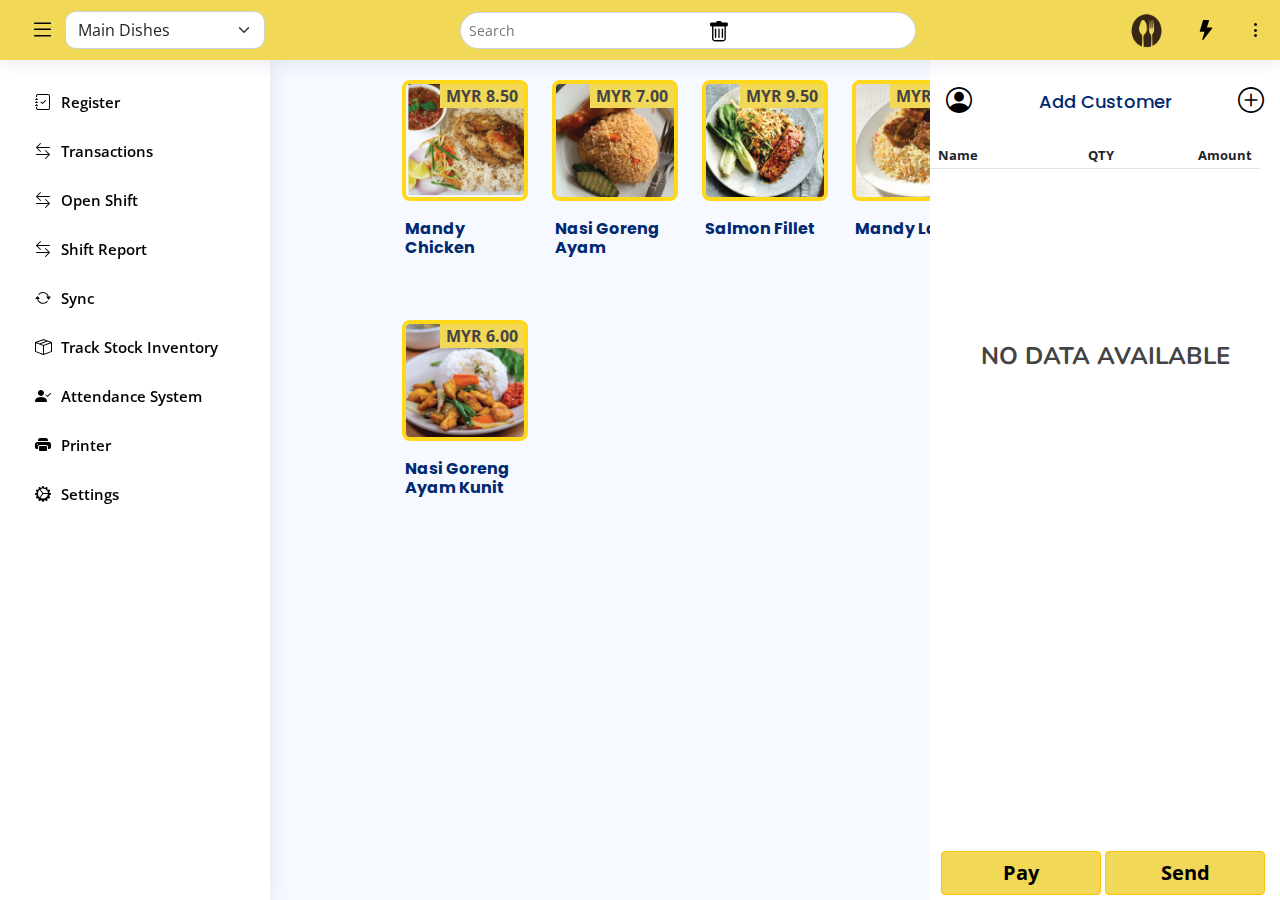
<file: index.html>
<!DOCTYPE html>
<html lang="en">
  <head>
    <meta charset="utf-8">
    <meta content="width=device-width, initial-scale=1.0" name="viewport">
    <title>BIG POS</title>
    <meta content="" name="description">
    <meta content="" name="keywords">
    <!-- Favicons -->
    <!-- <link href="https://bigpos.com/wp-content/uploads/2021/08/bigpos-logo-60x60-1.png" rel="icon"> -->
    <link rel="stylesheet" href="https://cdnjs.cloudflare.com/ajax/libs/font-awesome/4.7.0/css/font-awesome.min.css">
    <!-- Google Fonts -->
    <link href="https://fonts.gstatic.com" rel="preconnect">
    <link href="https://fonts.googleapis.com/css?family=Open+Sans:300,300i,400,400i,600,600i,700,700i|Nunito:300,300i,400,400i,600,600i,700,700i|Poppins:300,300i,400,400i,500,500i,600,600i,700,700i" rel="stylesheet">
    <!-- Vendor CSS Files -->
    <link href="assets/vendor/bootstrap/css/bootstrap.min.css" rel="stylesheet">
    <link href="assets/vendor/bootstrap-icons/bootstrap-icons.css" rel="stylesheet">
    <script src="https://code.jquery.com/jquery-3.5.1.js"></script>
    <!--   <link href="assets/vendor/quill/quill.snow.css" rel="stylesheet"><link href="assets/vendor/quill/quill.bubble.css" rel="stylesheet"><link href="assets/vendor/remixicon/remixicon.css" rel="stylesheet"><link href="assets/vendor/simple-datatables/style.css" rel="stylesheet"> -->
    <!-- Template Main CSS File -->
    <link href="assets/css/style.css" rel="stylesheet">
    <!-- =======================================================
  * Template Name: NiceAdmin - v2.2.2
  * Template URL: https://bootstrapmade.com/nice-admin-bootstrap-admin-html-template/
  * Author: BootstrapMade.com
  * License: https://bootstrapmade.com/license/
  ======================================================== -->
  </head>
  <body>
    <div class="tablet">
      <!-- ======= Header ======= -->
      <header id="header" class="header fixed-top d-flex align-items-center">
        <div class="d-flex align-items-center justify-content-between">
          <!--  <a href="index.html" class="logo d-flex align-items-center"><img src="assets/img/logo.png" alt=""><span class="d-none d-lg-block">NiceAdmin</span></a> -->
          <i onclick="MenubtnClicked()" style="font-weight: bolder;font-size: 25px" class="bi bi-list toggle-sidebar-btn"></i>
        </div>
        <!-- End Logo -->
        <select id="categoryList" onload="console.log('Loaded!')" style="margin-left:10px;border-radius:11px; width:200px!important;" class="form-select" id="floatingSelect" aria-label="Floating label select example">
          <option value="0">Select Category</option>
          <option selected="" value="1">Main Dishes</option>
          <option value="2">Side Dishes</option>
          <option value="3">Hot Drinks</option>
          <option value="4">Cold Drinks</option>
          <option value="5">Desserts</option>
        </select>
        <!--  <button onclick="playVid()" type="button" class="btn-primary">Play Video</button> -->
        <div id="myModal7" class="modal7">
          <div style="text-align: center;">
            <video id="myVideo" width="100%" height="100%" class="modal-content7">
              <source src="assets/vdo/animation.MP4" type="video/mp4">
              <!-- Your browser does not support HTML5 video. -->
            </video>
          </div>
        </div>
        <div style="right: 344px;left: 440px;position: fixed; top:-12px;" class="mt-4 search-bar">
          <form class="search-form" method="POST" action="#">
            <input type="text" autocomplete="off" name="query" placeholder="Search" title="Enter search keyword">
            <button type="submit" title="Search"></button>
          </form>
        </div>
        <!-- <i class="bi bi-search"></i> -->
        <!-- End Search Bar -->
        <a id="btnDeleteClicked">
          <i style="left: 708px;top: 15px;position: absolute;color: black;font-weight: bolder;font-size: 22px" class="bi bi-trash"></i>
          <!-- <i class="bi bi-bell"></i><span class="badge bg-primary badge-number">4</span> -->
        </a>
        <!-- End Notification Icon -->
        <nav class="header-nav ms-auto">
          <ul class="d-flex align-items-center">
            <li class="nav-item d-block d-lg-none">
              <a class="nav-link nav-icon search-bar-toggle " href="#">
                <i class="bi bi-search"></i>
              </a>
            </li>
            <!-- End Search Icon-->
            <li class="nav-item dropdown">
              <a class="nav-link nav-icon">
                <!--    <i onclick="show(this)" class="fa fa-thumbs-up"></i> -->
                <img onclick="show()" id="toggleImage" width="35px" height="40px" src="assets/img/dineIn.png">
                <!--  <span class="badge bg-primary badge-number">4</span> -->
              </a>
              <!-- End Notification Icon -->
            </li>
            <!-- End Notification Nav -->
            <li class="nav-item dropdown">
              <a class="nav-link nav-icon">
                <!--  <i class="bi bi-chat-left-text"></i><span class="badge bg-success badge-number">3</span> -->
                <i class="bi bi-lightning-fill"></i>
              </a>
              <!-- End Messages Icon -->
            </li>
            <!-- End Messages Nav -->
            <li class="nav-item dropdown pe-3">
              <a class="nav-link nav-profile d-flex align-items-center pe-0" href="#" data-bs-toggle="dropdown">
                <!--   <img src="assets/img/profile-img.jpg" alt="Profile" class="rounded-circle"><span class="d-none d-md-block dropdown-toggle ps-2">K. Anderson</span> -->
                <i class="bi bi-three-dots-vertical"></i>
              </a>
              <!-- End Profile Iamge Icon -->
              <ul class="dropdown-menu dropdown-menu-end dropdown-menu-arrow profile">
                <li>
                  <hr class="dropdown-divider">
                </li>
                <li>
                  <a id="btnSplitClicked" class="dropdown-item d-flex align-items-center" href="#">
                    <i class="bi bi-shuffle"></i>
                    <span>Split Order</span>
                  </a>
                </li>
                <li>
                  <hr class="dropdown-divider">
                </li>
                <li>
                  <a class="dropdown-item d-flex align-items-center" href="#">
                    <i class="bi bi-record-circle-fill"></i>
                    <span>Open table</span>
                  </a>
                </li>
              </ul>
              <!-- End Profile Dropdown Items -->
            </li>
            <!-- End Profile Nav -->
          </ul>
        </nav>
        <!-- End Icons Navigation -->
      </header>
      <!-- End Header -->
      <!-- ======= Sidebar ======= -->
      <aside id="sidebar" class="sidebar">
        <ul class="sidebar-nav" data-bs-toggle="collapse" id="sidebar-nav">
          <li class="nav-item">
            <a class="nav-link" href="#">
              <i class="bi bi-journal-check"></i>
              <span>Register</span>
            </a>
          </li>
          <li class="nav-item">
            <a id="TransactionClicked" href="#" class="nav-link ">
              <i class="bi bi-arrow-left-right"></i>
              <span>Transactions</span>
            </a>
          </li>
          <li class="nav-item">
            <!-- <a onclick="OpenCloseShift()" class="nav-link" href="#"> -->
            <a class="nav-link" href="#">
              <i class="bi bi-arrow-left-right"></i>
              <span id="OpenCloseShiftID">Open Shift</span>
            </a>
          </li>
          <li class="nav-item">
            <a class="nav-link " href="#">
              <i class="bi bi-arrow-left-right"></i>
              <span>Shift Report</span>
            </a>
          </li>
          <li class="nav-item">
            <a class="nav-link " href="#">
              <i class="bi bi-arrow-repeat"></i>
              <span>Sync</span>
            </a>
          </li>
          <li class="nav-item">
            <a class="nav-link " href="#">
              <i class="bi bi-box-seam"></i>
              <span>Track Stock Inventory</span>
            </a>
          </li>
          <li class="nav-item">
            <a class="nav-link " href="#">
              <i class="bi bi-person-check-fill"></i>
              <span>Attendance System</span>
            </a>
          </li>
          <li class="nav-item">
            <a class="nav-link " href="#">
              <i class="bi bi-printer-fill"></i>
              <span>Printer</span>
            </a>
          </li>
          <li class="nav-item">
            <a class="nav-link " href="#">
              <i class="bi bi-gear-wide-connected"></i>
              <span>Settings</span>
            </a>
          </li>
        </ul>
      </aside>
      <!-- End Sidebar-->
      <main id="main" class="main">
        <section class="section dashboard">
          <div class="row">
            <div id="myModal4" class="modal4">
              <div class="modal-content4">
                <div style="float: left;width:32%;padding: 12px;">
                  <i style="font-size: 20px" class="CloseTransaction bi bi-caret-left-fill mb-4 mt-4"></i>
                  <h4 style="text-align: center;" class="mt-4 ml-2">Transactions</h4>
                  <img width="100%" src="assets/img/TransactionsList.png">
                  <div style="padding: 0px" class="list-group">
                    <h5 class="mt-2">Friday,Apr 02</h5>
                    <a href="#" class="list-group-item list-group-item-action active" aria-current="true">
                      <div class="d-flex justify-content-between">
                        <h5 class="">10:28 AM</h5>
                        <medium>
                          <h3>13:95</h3>
                        </medium>
                      </div>
                      <p style="margin-top: -13px">INVOICE: 0000000021 </p>
                    </a>
                    <a href="#" class="list-group-item list-group-item-action" aria-current="true">
                      <div class="d-flex justify-content-between">
                        <h5 class="">11:28 AM</h5>
                        <p style="font-size:14px;font-weight: bold; background: red;padding: 0px 8px 0px 8px;border-radius: 20px;">Cancelled</p>
                        <medium>
                          <h3>15.50</h3>
                        </medium>
                      </div>
                      <p style="margin-top: -13px">INVOICE: 0000000022 </p>
                    </a>
                    <a href="#" class="list-group-item list-group-item-action" aria-current="true">
                      <div class="d-flex justify-content-between">
                        <h5 class="">12:22 AM</h5>
                        <p style="font-size:14px;font-weight: bold; background: red;padding: 0px 8px 0px 8px;border-radius: 20px;">Refunded</p>
                        <medium>
                          <h3>10.95</h3>
                        </medium>
                      </div>
                      <p style="margin-top: -13px">INVOICE: 0000000023 </p>
                    </a>
                    <a href="#" class="list-group-item list-group-item-action" aria-current="true">
                      <div class="d-flex justify-content-between">
                        <h5 class="">13:28 AM</h5>
                        <medium>
                          <h3>23.35</h3>
                        </medium>
                      </div>
                      <p style="margin-top: -13px">INVOICE: 0000000024 </p>
                    </a>
                    <a href="#" class="list-group-item list-group-item-action" aria-current="true">
                      <div class="d-flex justify-content-between">
                        <h5 class="">14:15 AM</h5>
                        <p style="font-size:14px;font-weight: bold; background: red;padding: 0px 8px 0px 8px;border-radius: 20px;">Refunded</p>
                        <medium>
                          <h3>43.55</h3>
                        </medium>
                      </div>
                      <p style="margin-top: -13px">INVOICE: 0000000025 </p>
                    </a>
                  </div>
                  
                </div>
                <div style="float: right;width:68%;padding: 12px;">
                  <i id="reciept" style="cursor: pointer; float: right;background: #f2d857; font-size: 25px;padding: 0px 5px 0px 5px;border-radius: 9px;" class="bi bi-receipt mb-4 mt-4"></i>
                  <h4 style="text-align: center;" class="mt-4 ml-2">Friday,Apr 01 10:28AM</h4>
                  <hr>
                  <h4 style="text-align: center;" class="mt-4 ml-2">13:95</h4>
                  <div style="text-align: center; color: gray">
                    <h5 style="margin-top: -13px">0000000021 - Processed by Janice-Lam </h5>
                    <h5 style="margin-top: -13px">Processed from BIGPOS-T34 </h5>
                  </div>
                  <div style="background-color: #dddede;text-align: center;">
                    <h4>Walk in Customer</h4>
                  </div>
                  <div style="height:300px;" class="card-body">
                    <!-- List group With Checkboxes and radios -->
                    <ul class="list-group">
                      <li class="list-group-item">
                        <div style="display: flex;justify-content: space-between;align-items: center;">
                          <!--  <input class="form-check-input me-1" type="checkbox" value="" aria-label="..."> -->
                          <img width="10%" height="4%" src="assets/img/j2.png">
                          <p>1</p>
                          <p>Full Cream Milk (2L)</p>
                          <p>13.95</p>
                          <p>13.95</p>
                        </div>
                      </li>
                    </ul>
                    <!-- End List Checkboxes and radios -->
                  </div>
                  <div style="z-index: 8; bottom: 80px;right: 50px; display: block; position: absolute; max-height: 100px; width: 310px;">
                    <table style="width: 100%; max-height: 5px" class="table">
                      <thead>
                        <tr>
                          <th scope="col-md-4">SUBTOTAL</th>
                          <th style="text-align:right">13.95</th>
                        </tr>
                        <tr>
                          <th scope="col-md-4">TAX</th>
                          <th style="text-align: right" scope="col">0.00</th>
                        </tr>
                        <!--                    <tr><th scope="col-md-4">SERVICE CHARGE</th><th id="seriveChargeAmount" style="text-align:right" scope="col"></th></tr><tr><th scope="col-md-4">TAKE AWAY</th><th id="takeAwayAmount"style="text-align:right" scope="col"></th></tr> -->
                        <tr>
                          <th scope="col-md-4">GRAND TOTAL</th>
                          <th style="text-align:right" scope="col">13.95</th>
                        </tr>
                        <!--                   <tr><td>Peter</td><td>Griffin</td></tr> -->
                      </thead>
                    </table>
                  </div>
                  <div style="bottom: 10">
                    <button style="float:left;width: 45%" type="button" class="btn btn-outline-primary">Refund</button>
                    <button style="float:right;width: 45%" type="button" class="btn btn-outline-primary">Cancel Transaction</button>
                  </div>
                  <div class="card-body">
                    <div id="myModal5" class="modal5 modal-small">
                      <div class="modal-content5">
                        <img class="closeReceipt" width="40%" src="assets/img/TransactionReceipt.png">
                      </div>
                    </div>
                  </div>
                </div>
              </div>
            </div>
            <div id="myModal3" class="modal3">
              <div class="modal-content3">
                <div style="display: flex;justify-content:space-between;padding: 15px;font-weight: bold; background: #F2D857">
                  <h4 style="cursor: pointer;" class="close3">Close</h4>
                  <h4>Walk-in Customer <span>
                      <i style="padding:10px;color:white;font-size: 26px;font-weight: bolder;" class="bi bi-plus-circle"></i>
                    </span>
                  </h4>
                  <h4 class="SplitPayScreen" style="cursor: pointer">Pay</h4>
                </div>
                <div style="height:320px;overflow-y: scroll;" class="card-body">
                  <!-- List group With Checkboxes and radios -->
                  <ul id="selectedTable" class="list-group">
                    <!--  <li class="list-group-item"><div style="display: flex;justify-content: space-between;align-items: center;"><input class="form-check-input me-1" type="checkbox" value="" aria-label="..."><p>1</p><img width="10%" height="8%" src="assets/img/j1.png"><p>1</p><p>20.00</p><p>20.00</p></div></li> -->
                  </ul>
                  <!-- End List Checkboxes and radios -->
                </div>
                <div style="clear: both"></div>
                <div id="SplitCalculationDIV" style="right: -593px; bottom: -41px; display: block; position: relative; max-height: 150px; width: 310px;">
                  <table id="SplitCalculationTable" style="width: 100%; max-height: 10px" class="table">
                    <thead>
                      <tr>
                        <th scope="col-md-4">SUBTOTAL</th>
                        <th style="text-align:right" id="SplitsubtotalAmount">0.00</th>
                      </tr>
                      <tr>
                        <th scope="col-md-4">TAX</th>
                        <th style="text-align: right" id="SplitgstAmount" scope="col">0.00</th>
                      </tr>
                      <!--                    <tr><th scope="col-md-4">SERVICE CHARGE</th><th id="seriveChargeAmount" style="text-align:right" scope="col"></th></tr><tr><th scope="col-md-4">TAKE AWAY</th><th id="takeAwayAmount"style="text-align:right" scope="col"></th></tr> -->
                      <tr>
                        <th scope="col-md-4">GRAND TOTAL</th>
                        <th id="SplitgrandTotalAmount" style="text-align:right" scope="col">0.00</th>
                      </tr>
                      <!--                   <tr><td>Peter</td><td>Griffin</td></tr> -->
                    </thead>
                  </table>
                </div>
              </div>
            </div>
            <div id="myModal2" style="background-color: white" class="modal2">
              <div class="modal-content2">
                <div style="float: left;height: 100%; border-right: 1px solid #676d79;padding: 12px;">
                  <i style="font-size: 20px" class="close2 bi bi-caret-left-fill mb-4"></i>
                  <!-- <div id="PasteDiv2" style="margin-top: 35px;width: 320px" class="parent card-body"></div> -->
                  <table id="TransactionTablePayScreen" class="table" style="width:100%; height: 60%; overflow-y: scroll; display: block;">
                    <thead>
                      <tr>
                        <th style="width: 150px" scope="col">Name</th>
                        <th style="width: 110px" scope="col">QTY</th>
                        <th style="text-align:right" scope="col">Amount</th>
                      </tr>
                    </thead>
                    <tbody></tbody>
                  </table>
                  <!-- <div id="PasteDiv3" style="height: 200px;width: 320px; position: relative; margin-top: -10px;display: block;overflow-y:scroll;"></div><div id="PasteCalculationDiv" style="display:block; bottom: 75px;position: absolute;max-height:150px;width: 300px"></div> -->
                  <div id="CalculationDIVPayScreen" style="display:block;bottom: 75px;position: absolute;max-height:150px;width: 310px">
                    <table id="CalculationTablePayScreen" style="width: 100%; max-height: 10px" class="table">
                      <thead>
                        <tr>
                          <th scope="col-md-4">SUBTOTAL</th>
                          <th style="text-align:right" id="subtotalAmountPayScreen">0.00</th>
                        </tr>
                        <!--   <tr><th scope="col-md-4"><a style="font-weight: BOLD;color: #F2D857">DISCOUNT</a></th><th id="discountAmountPayScreen" style="text-align:right" scope="col">0.00</th></tr> -->
                        <tr>
                          <th scope="col-md-4">TAX</th>
                          <th style="text-align: right" id="gstAmountPayScreen" scope="col">0.00</th>
                        </tr>
                        <!--                    <tr><th scope="col-md-4">SERVICE CHARGE</th><th id="seriveChargeAmount" style="text-align:right" scope="col"></th></tr><tr><th scope="col-md-4">TAKE AWAY</th><th id="takeAwayAmount"style="text-align:right" scope="col"></th></tr> -->
                        <tr>
                          <th scope="col-md-4">GRAND TOTAL</th>
                          <th id="grandTotalAmountPayScreen" style="text-align:right" scope="col">0.00</th>
                        </tr>
                        <!--                   <tr><td>Peter</td><td>Griffin</td></tr> -->
                      </thead>
                    </table>
                  </div>
                </div>
                <div id="PayRightSidePanel2" style="display: none; align-items: center;">
                  <div style="width:600px; float:left;margin-top: 40px;margin-left: 40px;">
                    <div style="align-items: center;text-align: center;">
                      <img style="text-align: center;margin: auto;" width="40%" height="40%" src="assets/img/PaidIcon.png">
                      <h1>Total Paid <span id="paidAmount">0.00</span>
                      </h1>
                      <img width="80%" height="40%" src="assets/img/contact.png">
                    </div>
                    <button onclick="newOrderBtnClicked()" style="width: 100%; background-color: #F2D857;font-weight: bolder;font-size: 20px;border: none;color: white;border-radius: 8px;height: 45px;">New Order</button>
                  </div>
                </div>
                <div id="PayRightSidePanel1">
                  <div style="width:600px; float:left;margin-top: 65px;margin-left: 40px;">
                    <h1 id="TotalAmountToPay" style="text-align: center;">0.00</h1>
                    <div style="width: 600px" class="parent">
                      <i style="font-size: 35px;margin-right:10px" class="bi bi-wallet"></i>
                      <input id="CashInput" width="100%" style="width: 100%;text-align: right;" class="mr-4"></input>
                      <button onclick="exactBtnClicked()" style="margin-left:15px; width: 151px; background-color: #F2D857;font-weight: bolder;font-size: 20px;border: none;color: white;border-radius: 8px;height: 45px;">Exact</button>
                    </div>
                    <div class="parent">
                      <button class="btn-outline">15</button>
                      <button class="btn-outline">20</button>
                      <button class="btn-outline">30</button>
                    </div>
                  </div>
                  <br>
                  <div style="margin-top: 49px;/* margin-left: 20px; */ width: 650px; float:left">
                    <ul class="list-group">
                      <li style="font-size: 22px;font-size: bolder" class="list-group-item">
                        <i class="bi bi-credit-card-2-back"></i>
                        </i> Credit Card
                      </li>
                      <li style="font-size: 22px;font-size: bolder" class="list-group-item">
                        <i class="bi bi-credit-card-2-back"></i>
                        </i> Debit Card
                      </li>
                      <li style="font-size: 22px;font-size: bolder" class="list-group-item">
                        <i class="bi bi-credit-card-2-front-fill"></i>
                        </i> Mobile E-Wallet
                      </li>
                      <li style="font-size: 22px;font-size: bolder" class="list-group-item">
                        <i class="bi bi-wallet2"></i> Customer E-Wallet
                      </li>
                    </ul>
                    <!-- End List group With Icons -->
                  </div>
                </div>
              </div>
            </div>
          </div>
          <!-- The Modal -->
          <div id="myModal" class="modal rounded">
            <!-- Modal content -->
            <div class="modal-content">
              <!-- <p style="visibility: hidden;" class="close">&times;</p> -->
              <span class="close" style=" color:black; font-weight:bolder; padding: 10px; background-color: #F2D857;text-align: center;">Full Bill Discount</span>
              <div style=" padding: 0px; margin-top: -3px; flex-direction: row; align-content: center;text-align: center;">
                <img style="max-width: 123px;height: 86px" src="assets/img/DiscountImg.png" alt="...">
                <input required minlength="2" maxlength="2" id="discountInput" placeholder="0%" style="margin-top: 2px; font-size: 20px; font-weight: bolder;height: 86px; max-width: 150px;border:none;text-align: center; height: 80px;background-color: #EEEDEE" type="number">
                <img style="max-width: 123px;height: 86px" src="assets/img/DiscountImgPer.png" alt="...">
              </div>
              <input style="height: 320px; margin-top: -6px; border:none;width: 100%; background: white; text-align: left;left:0px; " placeholder="Add note" width:100%></input>
              <button onclick="SaveButtonClicked()" style="margin: auto; text-align: center; align-items: center; min-width: -204px;background-color: #F2D857;font-weight: bolder;font-size: 20px;width: 40%;border-radius: 22px;" class="btn btn-warning mb-4 mt-2">SAVE</button>
            </div>
          </div>
          <div class="sidebartable">
            <!--  <a href="javascript:void(0)" style="visibility: hidden;" id="closebtnVSBLTY" class="closebtn" onclick="closeNav()">×</a> -->
            <div id="myModal8" class="modal8">
          
           <img width="100px" height="100px" src="assets/img/instruction.gif">
          
        </div>
            <ul id="TableItem" style="position: relative;z-index:1; margin-top: 15px;margin-left: 12px;" class="nav sidebar-nav " id="sidebar-nav"></ul>
            <!-- <button id="openbtnVSBLTY" class="openbuttn" onclick="openNav()"><i style="font-size: 20px" class="bi bi-caret-right-fill"></i></button>  -->
          </div>
          <!-- Left side columns -->
          <div id="div1" style="height: auto; position: relative;z-index: 0; max-width: 650px;margin-left: 60px;" class="row">
            <!--  <div id="test1" onclick="Item1Clicked()" style="max-width: 150px"><div class="card info-card revenue-card"><div class="card-body"><img id ="drink1ImgSourcePath" src="assets/img/j1.png" class="card-img-top" alt="..."><h5 id="drink1price" class="top-right">MYR 7</h5><h5 id="drink1name"class="img-title">Pomegranate Juice</h5></div></div></div> -->
          </div>
          <!-- End Left side columns -->
          <!-- Right side columns -->
          <div style="max-width: 350px;min-height:515px;top:10px; bottom: 0px; background:white;  position: fixed; float:right;right: 0;">
            <!-- Recent Activity -->
            <div id="CopyDiv2" class="p-3 parent" style="margin-top: 55px">
              <span class="child">
                <i style="font-size: 26px;font-weight: bolder;" class="text-black bi bi-person-circle"></i>
              </span>
              <h4 style="margin-top: -10px;" class="child card-title">Add Customer</h4>
              <a class="child icon" href="#">
                <i style="font-size: 26px;font-weight: bolder;" class="text-black bi bi-plus-circle"></i>
              </a>
            </div>
            <div id="CopyDiv3" style="height: 200px; min-width: 350px; position: relative; margin-top: -10px;display: block;overflow-y:scroll;">
              <table id="TransactionTable" class="table" style="width:100%; display: block;">
                <thead>
                  <tr id="TransactionTR" style="background: white">
                    <th style="width: 150px" scope="col">Name</th>
                    <th style="width: 110px" scope="col">QTY</th>
                    <th style="text-align:right" scope="col">Amount</th>
                  </tr>
                </thead>
                <tbody></tbody>
              </table>
            </div>
            <div id="NoDataToShow" style="text-align:center; display: block;overflow-y:scroll;">
              <h4>NO DATA AVAILABLE</h4>
            </div>
            <div id="CalculationDIV" style="display:block; visibility: hidden; bottom: 75px;position: absolute;max-height:150px;width: 310px">
              <table id="CalculationTable" style="width: 100%; max-height: 10px" class="table">
                <thead>
                  <tr>
                    <th scope="col-md-4">SUBTOTAL</th>
                    <th style="text-align:right" id="subtotalAmount">0.00</th>
                  </tr>
                  <tr>
                    <th scope="col-md-4">
                      <a id="myBtn" style="font-weight: BOLD;color: #F2D857">DISCOUNT</a>
                    </th>
                    <th id="discountAmount" style="text-align:right" scope="col">0.00</th>
                  </tr>
                  <tr>
                    <th scope="col-md-4">TAX</th>
                    <th style="text-align: right" id="gstAmount" scope="col">0.00</th>
                  </tr>
                  <!--                    <tr><th scope="col-md-4">SERVICE CHARGE</th><th id="seriveChargeAmount" style="text-align:right" scope="col"></th></tr><tr><th scope="col-md-4">TAKE AWAY</th><th id="takeAwayAmount"style="text-align:right" scope="col"></th></tr> -->
                  <tr>
                    <th scope="col-md-4">GRAND TOTAL</th>
                    <th id="grandTotalAmount" style="text-align:right" scope="col">0.00</th>
                  </tr>
                  <!--                   <tr><td>Peter</td><td>Griffin</td></tr> -->
                </thead>
              </table>
            </div>
            <div style="  bottom: 5px; position: absolute;right: 15px;" class="card-body">
              <button id="payButtonClicked" style="min-width: 160px;background-color: #F2D857;font-weight: bolder;font-size: 20px;" type="button" class="text-black btn btn-warning">Pay</button>
              <button onclick="sendBtnClicked()" style="min-width: 160px;background-color:#F2D857;font-weight: bolder;font-size: 20px;" type="button" class="btn  btn-warning">Send</button>
            </div>
            <div id="myModal6" class="closeKitchenMSG modal6 modal-small">
              <div style="text-align: center;" class="modal-content6">
                <h4 style="margin-top:100px;">Order sent to kitchen!</h4>
              </div>
            </div>
          </div>
          <!-- End Recent Activity -->
    </div>
    <!-- End Right side columns -->
    </div>
    </section>
    </main>
    <!-- End #main -->
    <a href="#" class="back-to-top d-flex align-items-center justify-content-center">
      <i class="bi bi-arrow-up-short"></i>
    </a>
    <!-- Vendor JS Files -->
    <script src="assets/vendor/bootstrap/js/bootstrap.bundle.min.js"></script>
    <!-- Template Main JS File -->
    <script src="assets/js/main.js"></script>
    </div>
  </body>
</html>

<script src="https://code.jquery.com/jquery-3.5.0.js"></script>

<script >
var OpenShift = true;
var SplitOderCLicked = false;
var ItemSelectedToSend = false;
var cart = []
var selected = []
window.addEventListener('load', function()
{
  TriggerChange();
  document.getElementById('categoryList').addEventListener('change', function()
  {
    TriggerChange();
  });
  ItemSelectedToSend = false;
  var tableData = document.getElementById("TransactionTable");
  if (tableData.value == null)
  {
    // console.log("NO DATA");
    document.getElementById("NoDataToShow").style.display = 'block';
  }
  else
  {
    // console.log("YES DATA");
    document.getElementById("NoDataToShow").style.display = 'none';
  }
})

function TriggerChange()
{
  var itemCategorySelected = document.getElementById('categoryList').value;
  //itemCategorySelected = x.value;
  // console.log(itemCategorySelected);
  html = '';
  for (var i = 0; i < item.length; i++)
  {
    if (item[i].itemCategory === itemCategorySelected)
    {
      html += "<div style='max-width:150px'>";
      html += "<div style='z-index:0' class='card info-card revenue-card'>";
      html += "<div style='z-index:0' class='card-body' >";
      html += "<p class='top-right'><span>MYR </span>" + item[i].price + "</p>";
      html += "<img style='z-index:1;cursor:pointer' src='" + item[i].imgSource + "' class='ItemsDiv card-img-top' data-item-id='" + item[i].id + "' data-price='" + item[i].price + "' data-name='" + item[i].name + "'>";
      html += "<h5 class='img-title'>" + item[i].name + "</h5>";
      html += "</div>";
      html += "</div>";
      html += "</div>"
    }
  }
  document.getElementById("div1").innerHTML = html;
  var elements = document.getElementsByClassName("ItemsDiv");
  //console.log(elements);
  var Item1Clicked = function(e)
  {
    if (OpenShift === true)
    {
      if (tableSelected === true)
      {
        ItemSelectedToSend = true;
        document.getElementById("NoDataToShow").style.display = 'none';
        document.getElementById("CalculationDIV").style.visibility = "visible";
        var itemID = this.getAttribute("data-item-id");
        cart.push(itemID);
        sumVal = 0.00;
        var disAmount = 0.00;
        for (var k = 0; k < cart.length; k++)
        {
          // var CartID = (cart.at(selected[i]));
          var CartItems = item.find(item => item.id === cart[k]);
          //console.log(CartItems); 
          sumVal += parseFloat(CartItems.price);
          var gstperc = ((sumVal.toFixed(2) / 100) * 6);
          SelectedTablehtml = '';
          SelectedTablehtml += "<li class='list-group-item'>";
          SelectedTablehtml += "<div style='display: flex;justify-content: space-between;align-items: center;'>";
          SelectedTablehtml += " <input onclick='CheckBoxCliked(this)' data-array-index=" + (cart.length - 1) + " selected-item-price=" + CartItems.price + "  selected-item-id=" + CartItems.id + " class='SplitItemElementsDiv form-check-input me-1' type='checkbox' value='' aria-label='...'>";
          SelectedTablehtml += "<img style='border-radius:16px' width='10%'' height='8%'' src=" + CartItems.imgSource + ">";
          SelectedTablehtml += " <p max-width='20px'>1</p>";
          SelectedTablehtml += "<p class='short-name'>" + CartItems.name + "</p>";
          SelectedTablehtml += "<p>" + CartItems.price + "</p>";
          SelectedTablehtml += "<p>" + CartItems.price + "</p>";
          SelectedTablehtml += "</div>";
          SelectedTablehtml += "</li>";
        }
        document.getElementById("selectedTable").innerHTML += SelectedTablehtml;
        var table = document.getElementById("TransactionTable");
        var row = table.insertRow(1);
        var cell1 = row.insertCell(0);
        var cell2 = row.insertCell(1);
        var cell3 = row.insertCell(2);
        cell1.innerHTML = CartItems.name;
        cell2.innerHTML = "1";
        cell3.innerHTML = CartItems.price;
        // for (var i = 1; i < table.rows.length; i++)
        // {
        //   sumVal = sumVal + parseFloat(table.rows[i].cells[2].innerHTML);
        // }
        document.getElementById("subtotalAmount").innerHTML = sumVal.toFixed(2);
        document.getElementById("gstAmount").innerHTML = gstperc.toFixed(2);
        document.getElementById("grandTotalAmount").innerHTML = (sumVal + gstperc + disAmount).toFixed(2);
      }
      else
      {
        //console.log("PLEASE MAKE IT false");
        window.alert("Please Select a Table and Click New Order");
        document.getElementById("myModal8").style.display="block";
        //location.reload();
      }
    }
    else
    {
      alert("Sorry! We are closed. Please open shift from the menu");
    }
  }
  for (var i = 0; i < elements.length; i++)
  {
    elements[i].addEventListener('click', Item1Clicked, false);
  }
}
tableSelected = false;
var tableHtml = '';
var tableNo = [

  {
    imgSource: "assets/img/Tables-01.png"
  },
  {
    imgSource: "assets/img/Tables-02.png"
  },
  {
    imgSource: "assets/img/Tables-03.png"
  },
  {
    imgSource: "assets/img/Tables-04.png"
  },
  {
    imgSource: "assets/img/Tables-05.png"
  },

]
for (var j = 0; j < tableNo.length; j++)
{
  // console.log(tableNo[j]);
  tableHtml += "<li class='nav-item'>";
  tableHtml += "<a class='.nav-link-table dropdown' href='index.html' data-bs-toggle='dropdown'>";
  tableHtml += "<img class='TabItem image-highlight' style='width: 50px;' src=" + tableNo[j].imgSource + ">";
  tableHtml += "</a>";
  tableHtml += "<ul class='dropdown-menu'>";
  tableHtml += "<li><span id='CreateTableClicked' style='cursor: pointer' class='CreateTableClass dropdown-item'>New Order</span></li>";
  tableHtml += "<li><a class='dropdown-item' href='#'>Merge Table</a></li>";
  tableHtml += "</ul>";
  tableHtml += "</li>";
}
document.getElementById("TableItem").innerHTML = tableHtml;
// end of table item
// Starting of food item
var html = '';
var item = [

  {
    id: "624e57127de89",
    name: "Mandy Chicken",
    price: "8.50",
    itemCategory: "1",
    imgSource: "assets/img/md1.png"
  },
  {
    id: "624e594d0d855",
    name: "Nasi Goreng Ayam",
    price: "7.00",
    itemCategory: "1",
    imgSource: "assets/img/md2.png"
  },
  {
    id: "624e5956905a5",
    name: "Salmon Fillet",
    price: "9.50",
    itemCategory: "1",
    imgSource: "assets/img/md3.png"
  },
  {
    id: "624e595e98e4e",
    name: "Mandy Lamb",
    price: "9.50",
    itemCategory: "1",
    imgSource: "assets/img/md4.png"
  },
  {
    id: "624e59666acb2",
    name: "Nasi Goreng Ayam Kunit",
    price: "6.00",
    itemCategory: "1",
    imgSource: "assets/img/md5.png"
  },


  {
    id: "624e59741fcf9",
    name: "Baked Beans",
    price: "4.00",
    itemCategory: "2",
    imgSource: "assets/img/sd1.png"
  },
  {
    id: "624e597df216e",
    name: "Baked Potato",
    price: "3.00",
    itemCategory: "2",
    imgSource: "assets/img/sd2.png"
  },
  {
    id: "624e598602db3",
    name: "Cauliflower Roast",
    price: "5.00",
    itemCategory: "2",
    imgSource: "assets/img/sd3.png"
  },
  {
    id: "624e598dea0a6",
    name: "Mixed Salad",
    price: "4.00",
    itemCategory: "2",
    imgSource: "assets/img/sd4.png"
  },
  {
    id: "624e59966e293",
    name: "Broccoli Mixed Veg",
    price: "6.00",
    itemCategory: "2",
    imgSource: "assets/img/sd5.png"
  },


  {
    id: "624e599ebb38e",
    name: "Coffee Regular",
    price: "5.00",
    itemCategory: "3",
    imgSource: "assets/img/hd1.png"
  },
  {
    id: "624e59a732f78",
    name: "Teh Tarik",
    price: "3.50",
    itemCategory: "3",
    imgSource: "assets/img/hd2.png"
  },
  {
    id: "624e59b236a4e",
    name: "Cappuccino",
    price: "6.00",
    itemCategory: "3",
    imgSource: "assets/img/hd3.png"
  },
  {
    id: "624e59bb1d97a",
    name: "Black Coffee",
    price: "5.00",
    itemCategory: "3",
    imgSource: "assets/img/hd4.png"
  },
  {
    id: "624e59c28e68f",
    name: "Black Tea",
    price: "4.00",
    itemCategory: "3",
    imgSource: "assets/img/hd5.png"
  },


  {
    id: "624e59cb1a002",
    name: "Pomegranate juice",
    price: "7.00",
    itemCategory: "4",
    imgSource: "assets/img/j1.png"
  },
  {
    id: "624e59d24b266",
    name: "Carrot juice",
    price: "6.00",
    itemCategory: "4",
    imgSource: "assets/img/j2.png"
  },
  {
    id: "624e59d9da853",
    name: "Orange juice",
    price: "6.00",
    itemCategory: "4",
    imgSource: "assets/img/j3.png"
  },
  {
    id: "624e59e14dc47",
    name: "Lemon juice",
    price: "5.00",
    itemCategory: "4",
    imgSource: "assets/img/j4.png"
  },
  {
    id: "624e59e8a77f3",
    name: "Watermelon juice",
    price: "5.00",
    itemCategory: "4",
    imgSource: "assets/img/j5.png"
  },


  {
    id: "624e59f0f00fe",
    name: "Falooda",
    price: "5.00",
    itemCategory: "5",
    imgSource: "assets/img/dsr1.png"
  },
  {
    id: "624e59f8308e5",
    name: "Pudding",
    price: "6.00",
    itemCategory: "5",
    imgSource: "assets/img/dsr2.png"
  },
  {
    id: "624e59ff1aefb",
    name: "Milk Pudding",
    price: "6.00",
    itemCategory: "5",
    imgSource: "assets/img/dsr3.png"
  },
  {
    id: "624e5a074d7d6",
    name: "Tiramisu",
    price: "6.50",
    itemCategory: "5",
    imgSource: "assets/img/dsr4.png"
  },
  {
    id: "624e5a0e7ac62",
    name: "Black Forest",
    price: "6.50",
    itemCategory: "5",
    imgSource: "assets/img/dsr5.png"
  },


]

function SaveButtonClicked()
{
  var disAmount = parseFloat(document.getElementById("discountInput").value);
  var SubTotal = parseFloat(document.getElementById("subtotalAmount").innerHTML);
  var gst = parseFloat(document.getElementById("gstAmount").innerHTML);
  var GrandTotalAfterDiscount = parseFloat(document.getElementById("grandTotalAmount").innerHTML);
  // console.log(typeof GrantTotalAfterDiscount);
  var totalDis = (SubTotal / 100) * disAmount;
  var NewGrandTotal = SubTotal + gst - totalDis;
  console.log(NewGrandTotal);
  document.getElementById("discountAmount").innerHTML = totalDis.toFixed(2);
  document.getElementById("grandTotalAmount").innerHTML = NewGrandTotal.toFixed(2);
  modal.style.display = "none";
}

</script>


<script>
var SplitTotal = 0.00;
var SplitGST = 0.00;
var SplitGrandTotal = 0.00;

function CheckBoxCliked(obj)
{
  //console.log(obj);
  //svar SelecteditemID = obj.itemname;
  selectedIndex = obj.getAttribute("data-array-index");
  var SplitItemPrice = obj.getAttribute("selected-item-price");
  if (obj.checked)
  {
    SplitTotal += parseFloat(SplitItemPrice);
    SplitGST += parseFloat(SplitItemPrice) / 100 * 6;
    SplitGrandTotal = SplitTotal + SplitGST;
    // console.log(SplitGST);
    document.getElementById("SplitsubtotalAmount").innerHTML = SplitTotal.toFixed(2);
    document.getElementById("SplitgstAmount").innerHTML = SplitGST.toFixed(2);
    document.getElementById("SplitgrandTotalAmount").innerHTML = SplitGrandTotal.toFixed(2);
    selected.push(parseInt(selectedIndex));
    console.log(selected);
    //alert("Checked");
  }
  else
  {
    SplitTotal -= parseFloat(SplitItemPrice);
    SplitGST -= parseFloat(SplitItemPrice) / 100 * 6;
    SplitGrandTotal = SplitTotal + SplitGST;
    document.getElementById("SplitsubtotalAmount").innerHTML = SplitTotal.toFixed(2);
    document.getElementById("SplitgstAmount").innerHTML = SplitGST.toFixed(2);
    document.getElementById("SplitgrandTotalAmount").innerHTML = SplitGrandTotal.toFixed(2);
    selected.splice(selected.findIndex(item => item === selectedIndex), 1)
    //alert("UNNNChecked");
    //console.log(selected);
  }
}      
</script>


<script >
var Tablelements = document.getElementsByClassName("CreateTableClass");
var TableClicked = function(e)
{
  tableSelected = true;
  document.getElementById("myModal8").style.display="none";
  console.log(tableSelected);
};
for (var i = 0; i < Tablelements.length; i++)
{
  Tablelements[i].addEventListener('click', TableClicked, false);
}

</script>



<!-- <script>
var x = document.getElementById("closebtnVSBLTY");
var y = document.getElementById("openbtnVSBLTY");

function openNav()
{
  x.style.visibility = "visible";
  y.style.visibility = "hidden";
  document.getElementById("mySidebar").style.width = "0" ? '100%' : '80px';
  document.getElementById("closebtn").style.visibility = "visible";
}

function closeNav()
{
  x.style.visibility = "hidden";
  y.style.visibility = "visible";
  document.getElementById("mySidebar").style.width = "80px";
  document.getElementById("main").style.marginLeft = "0";
}

</script> -->


<script>
document.getElementById("btnDeleteClicked").addEventListener("click", btnDeleteClicked);

function btnDeleteClicked()
{
  //console.log("askjdhk");
  // var rowCount = TransactionTable.rows.length;
  //       for (var i = rowCount - 1; i > 0; i--) {
  //           TransactionTable.deleteRow(i);
  //           //CalculationTable.deleteRow(1);
  //           // $("#CalculationTable").empty(); 
  //       }
  location.reload();
  OpenShift = true;
}

</script>


<script>
function show()
{
  let x = document.getElementById('toggleImage')
  if (x.src.match('assets/img/dineIn.png'))
  {
    x.src = 'assets/img/takeAway.png';
  }
  else
  {
    x.src = 'assets/img/dineIn.png';
  }
}

</script>

<script>
 function OpenCloseShift()
{
  let x = document.getElementById('OpenCloseShiftID')
  console.log("CLICKED");
  let y = document.getElementById('sidebar')
  y.style.left = '-300px';
  if (x.textContent === 'Close Shift')
  {
    x.textContent = 'Open Shift';
    OpenShift = false;
    alert("The shift is now closed!");
    document.getElementById("categoryList").disabled = true;
  }
  else
  {
    x.textContent = 'Close Shift';
    OpenShift = true;
    // console.log(OpenShift);
    alert("The shift is now open!");
    document.getElementById("categoryList").disabled = false;
  }
}

</script>


<script>
// Get the modal
var modal = document.getElementById("myModal");
var modal2 = document.getElementById("myModal2");
var modal3 = document.getElementById("myModal3");
var modal4 = document.getElementById("myModal4");
var modal5 = document.getElementById("myModal5");
var modal6 = document.getElementById("myModal6");
var modal7 = document.getElementById("myModal7");
// Get the button that opens the modal
var btn = document.getElementById("myBtn");
var btnSplit = document.getElementById("btnSplitClicked");
var Paybtn = document.getElementById("payButtonClicked");
var TransactionPage = document.getElementById("TransactionClicked");
var recieptClicked = document.getElementById("reciept");
// When the user clicks on <span> (x), close the modal
recieptClicked.onclick = function()
{
  modal5.style.display = "block";
}
TransactionPage.onclick = function()
{
  let x = document.getElementById('sidebar')
  modal4.style.display = "block";
  x.style.left = '-300px';
}

function MenubtnClicked()
{
  //document.getElementById("sidebar").style.left = "0px";
  let x = document.getElementById('sidebar')
  if (x.style.left === '-300px')
  {
    x.style.left = '0px';
    console.log("clicked if");
  }
  else if (x.style.left === '0px')
  {
    x.style.left = '-300px';
  }
  else
  {
    x.style.left = '0px';
    console.log("clicked else");
  }
}
Paybtn.onclick = function()
{

  if (ItemSelectedToSend === false)
  {
    alert("Please select item first");
  }
  else{

  SplitOderCLicked = false;
  var splittedTotal = 0;
  var splittedGST = 0;
  var splittedGrandTotal = 0;
  var disc = document.getElementById("discountAmount").innerHTML;
  //console.log(disc);
  modal2.style.display = "block";
  for (var i = 0; i < cart.length; i++)
  {
    //console.log( cart[i]);
    var Cartitems = item.find(item => item.id === cart[i]);
    //console.log(Cartitems.name);
    var tableCartScreen = document.getElementById("TransactionTablePayScreen");
    var rowCartScreen = tableCartScreen.insertRow(1);
    var cellCart1 = rowCartScreen.insertCell(0);
    var cellCart2 = rowCartScreen.insertCell(1);
    var cellCart3 = rowCartScreen.insertCell(2);
    cellCart1.innerHTML = Cartitems.name;
    cellCart2.innerHTML = "1";
    cellCart3.innerHTML = Cartitems.price;
    splittedTotal += parseFloat(Cartitems.price);
    splittedGST += parseFloat(Cartitems.price) / 100 * 6;
    splittedGrandTotal = splittedTotal + splittedGST - disc;
    document.getElementById("subtotalAmountPayScreen").innerHTML = splittedTotal.toFixed(2);
    document.getElementById("gstAmountPayScreen").innerHTML = splittedGST.toFixed(2);
    document.getElementById("grandTotalAmountPayScreen").innerHTML = splittedGrandTotal.toFixed(2);
    var AmountTopay = document.getElementById("grandTotalAmountPayScreen").innerHTML;
    document.getElementById("TotalAmountToPay").innerHTML = AmountTopay;
    document.getElementById("CashInput").value = AmountTopay;
    var x = document.getElementById("TotalAmountToPay").innerHTML;
    document.getElementById("paidAmount").innerHTML = x;
    }
    // var CopyTotalCart = document.getElementById("subtotalAmount").innerHTML;
    // var CopyGstCart = document.getElementById("gstAmount").innerHTML;
    // var CopyGrandTotalCart = document.getElementById("grandTotalAmount").innerHTML;
    // document.getElementById("subtotalAmountPayScreen").innerHTML = CopyTotalCart; 
    // document.getElementById("gstAmountPayScreen").innerHTML = CopyGstCart;
    // document.getElementById("grandTotalAmountPayScreen").innerHTML = CopyGrandTotalCart;
    // var p2 = document.getElementById("CopyDiv2").innerHTML;
    // var p3 = document.getElementById("CopyDiv3").innerHTML;
    // var p4 = document.getElementById("CalculationDIV").innerHTML;
    var gTotal = document.getElementById("grandTotalAmount").innerHTML;
    // document.getElementById("PasteDiv1").innerHTML= p1;
    // document.getElementById("PasteDiv2").innerHTML= p2;
    // document.getElementById("PasteDiv3").innerHTML= p3;
    // document.getElementById("PasteCalculationDiv").innerHTML= p4;
    document.getElementById("CashInput").value = gTotal;
    document.getElementById("TotalAmountToPay").innerHTML = gTotal;
    }
}
// Get the <span> element that closes the modal
var span = document.getElementsByClassName("close")[0];
var closeIcon = document.getElementsByClassName("close2")[0];
var closeSplitWindow = document.getElementsByClassName("close3")[0];
var SplitPayScreenClicked = document.getElementsByClassName("SplitPayScreen")[0];
var CloseTransactionClicked = document.getElementsByClassName("CloseTransaction")[0];
var closeReceiptClicked = document.getElementsByClassName("closeReceipt")[0];
var closeKitchenMSGClicked = document.getElementsByClassName("closeKitchenMSG")[0];
closeKitchenMSGClicked.onclick = function()
{
  modal6.style.display = "none";
}
closeReceiptClicked.onclick = function()
{
  modal5.style.display = "none";
}
// When the user clicks the button, open the modal 
btn.onclick = function()
{
  modal.style.display = "block";
}
btnSplit.onclick = function()
{
  if (cart.length == 0)
  {
    alert("Please select item first");
  }
  else
  {
    modal3.style.display = "block";
  }
}
// When the user clicks on <span> (x), close the modal
span.onclick = function()
{
  modal.style.display = "none";
}
// When the user clicks on <span> (x), close the modal
closeIcon.onclick = function()
{
  modal2.style.display = "none";
  SplitOderCLicked = false;
  $("#TransactionTablePayScreen td").remove();
}
SplitPayScreenClicked.onclick = function()
{
  if (selected.length == 0)
    {
      alert ("Please add item to split");
    }

  else 
    {

      modal3.style.display = "none";
      modal2.style.display = "block";
      SplitOderCLicked = true;
      var splittedTotal = 0.00;
      var splittedGST = 0.00;
      var splittedGrandTotal = 0.00;
      for (var i = 0; i < selected.length; i++)
      {
        //var selectedData = cart.at(selected);
        var itemID = (cart.at(selected[i]));
        var items = item.find(item => item.id === itemID);
        //console.log(items.name);
        var tablePayScreen = document.getElementById("TransactionTablePayScreen");
        var rowPayScreen = tablePayScreen.insertRow(1);
        var cellPay1 = rowPayScreen.insertCell(0);
        var cellPay2 = rowPayScreen.insertCell(1);
        var cellPay3 = rowPayScreen.insertCell(2);
        cellPay1.innerHTML = items.name;
        cellPay2.innerHTML = "1";
        cellPay3.innerHTML = items.price;
        splittedTotal += parseFloat(items.price);
        splittedGST += parseFloat(items.price) / 100 * 6;
        splittedGrandTotal = splittedTotal + splittedGST;
        document.getElementById("subtotalAmountPayScreen").innerHTML = splittedTotal.toFixed(2);
        document.getElementById("gstAmountPayScreen").innerHTML = splittedGST.toFixed(2);
        document.getElementById("grandTotalAmountPayScreen").innerHTML = splittedGrandTotal.toFixed(2);
        var AmountTopay = document.getElementById("grandTotalAmountPayScreen").innerHTML;
        document.getElementById("TotalAmountToPay").innerHTML = AmountTopay;
        document.getElementById("CashInput").value = AmountTopay;
      }
    
    }
}
CloseTransactionClicked.onclick = function()
{
  modal4.style.display = "none";
}
closeSplitWindow.onclick = function()
{
  modal3.style.display = "none";
}
// When the user clicks anywhere outside of the modal, close it
window.onclick = function(event)
{
  if (event.target == modal)
  {
    modal.style.display = "none";
  }
}

</script>


<script>
function exactBtnClicked()
{
  modal2.style.display="none";
  playVid();
  document.getElementById("PayRightSidePanel1").style.visibility = "hidden";
  document.getElementById("PayRightSidePanel2").style.display = "block";
  var x = document.getElementById("TotalAmountToPay").innerHTML;
  document.getElementById("paidAmount").innerHTML = x;
}

</script>

<script>
function newOrderBtnClicked()
{
  selected.sort(function(a, b)
  {
    return b - a
  });
  if (SplitOderCLicked === true)
  {
    for (var i = 0; i < selected.length; i++)
    {
      cart.splice(selected[i], 1);
    }
    sumVal = 0.00;
    var disAmount = 0.00;
    $("#TransactionTable td").remove();
    selected.length = 0;
    //console.log(selected);
    SplitTotal = 0.00;
    SplitGST = 0.00;
    SplitGrandTotal = 0.00;
    splittedTotal = 0;
    splittedGST = 0;
    splittedGrandTotal = 0;
    //console.log(SplitGrandTotal);
    document.getElementById("SplitsubtotalAmount").innerHTML = SplitTotal.toFixed(2);
    document.getElementById("SplitgstAmount").innerHTML = SplitGST.toFixed(2);
    document.getElementById("SplitgrandTotalAmount").innerHTML = SplitGrandTotal.toFixed(2);
    document.getElementById("selectedTable").innerHTML = '';
    SelectedTablehtml2 = '';
    for (var b = 0; b < cart.length; b++)
    {
      var Citems = item.find(item => item.id === cart[b]);
      //console.log(Citems.name);
      var table = document.getElementById("TransactionTable");
      var row = table.insertRow(1);
      var cell1 = row.insertCell(0);
      var cell2 = row.insertCell(1);
      var cell3 = row.insertCell(2);
      cell1.innerHTML = Citems.name;
      cell2.innerHTML = "1";
      cell3.innerHTML = Citems.price;
      //console.log(Citems.name);
      SelectedTablehtml2 += "<li class='list-group-item'>";
      SelectedTablehtml2 += "<div style='display: flex;justify-content: space-between;align-items: center;'>";
      SelectedTablehtml2 += " <input onclick='CheckBoxCliked(this)' data-array-index=" + (cart.length - 1) + " selected-item-price=" + Citems.price + "  selected-item-id=" + Citems.id + " class='SplitItemElementsDiv form-check-input me-1' type='checkbox' value='' aria-label='...'>";
      SelectedTablehtml2 += "<img style='border-radius:16px' width='10%'' height='8%'' src=" + Citems.imgSource + ">";
      SelectedTablehtml2 += " <p max-width='20px'>1</p>";
      SelectedTablehtml2 += "<p class='short-name'>" + Citems.name + "</p>";
      SelectedTablehtml2 += "<p>" + Citems.price + "</p>";
      SelectedTablehtml2 += "<p>" + Citems.price + "</p>";
      SelectedTablehtml2 += "</div>";
      SelectedTablehtml2 += "</li>";
      sumVal += parseFloat(Citems.price);
      var gstperc = ((sumVal.toFixed(2) / 100) * 6);
      document.getElementById("subtotalAmount").innerHTML = sumVal.toFixed(2);
      document.getElementById("gstAmount").innerHTML = gstperc.toFixed(2);
      document.getElementById("grandTotalAmount").innerHTML = (sumVal + gstperc + disAmount).toFixed(2);
      document.getElementById("PayRightSidePanel1").style.visibility = "visible";
      document.getElementById("PayRightSidePanel2").style.display = "none";
    }
    $("#TransactionTablePayScreen td").remove();
    document.getElementById("selectedTable").innerHTML += SelectedTablehtml2;
    modal2.style.display = "none";
    // console.log(cart.length);
    if (cart.length === 0)
    {
      location.reload();
      OpenShift = true;
    }
  }
  else
  {
    location.reload();
    OpenShift = true;
  }
}

  
</script>


<script>
  $(".nav a").on("click", function() {
  $(".nav").find(".active").removeClass("active");
  $(this).parent().addClass("active");
});
</script>

<!-- <script>
const changeSelected = (e) =>
{
  const $select = document.querySelector('#categoryList');
  $select.value = '3'
};

</script> -->

<script>
function sendBtnClicked()
{
  if (ItemSelectedToSend === false)
  {
    alert("Please select item first");
  }
  else
  {
    modal6.style.display = "block";
    var tr = document.getElementById("TransactionTable");
    //var tranTR = document.getElementById("TransactionTableTR");
    for (i = 0; i < tr.rows.length; i++)
    {
      //tranTR.style.background="white";
      tr.rows[i].style.background = "#F2D857";
    }
  }
}

</script>

<script>
var vid = document.getElementById("myVideo");

function playVid()
{
  modal7.style.display = "block";
  vid.play();
}

</script>


<script>
document.getElementById('myVideo').addEventListener('ended', myHandler, false);

function myHandler(e)
{
  console.log("Video ended");
  modal7.style.display = "none";
  modal2.style.display="block";
}

</script>
</file>
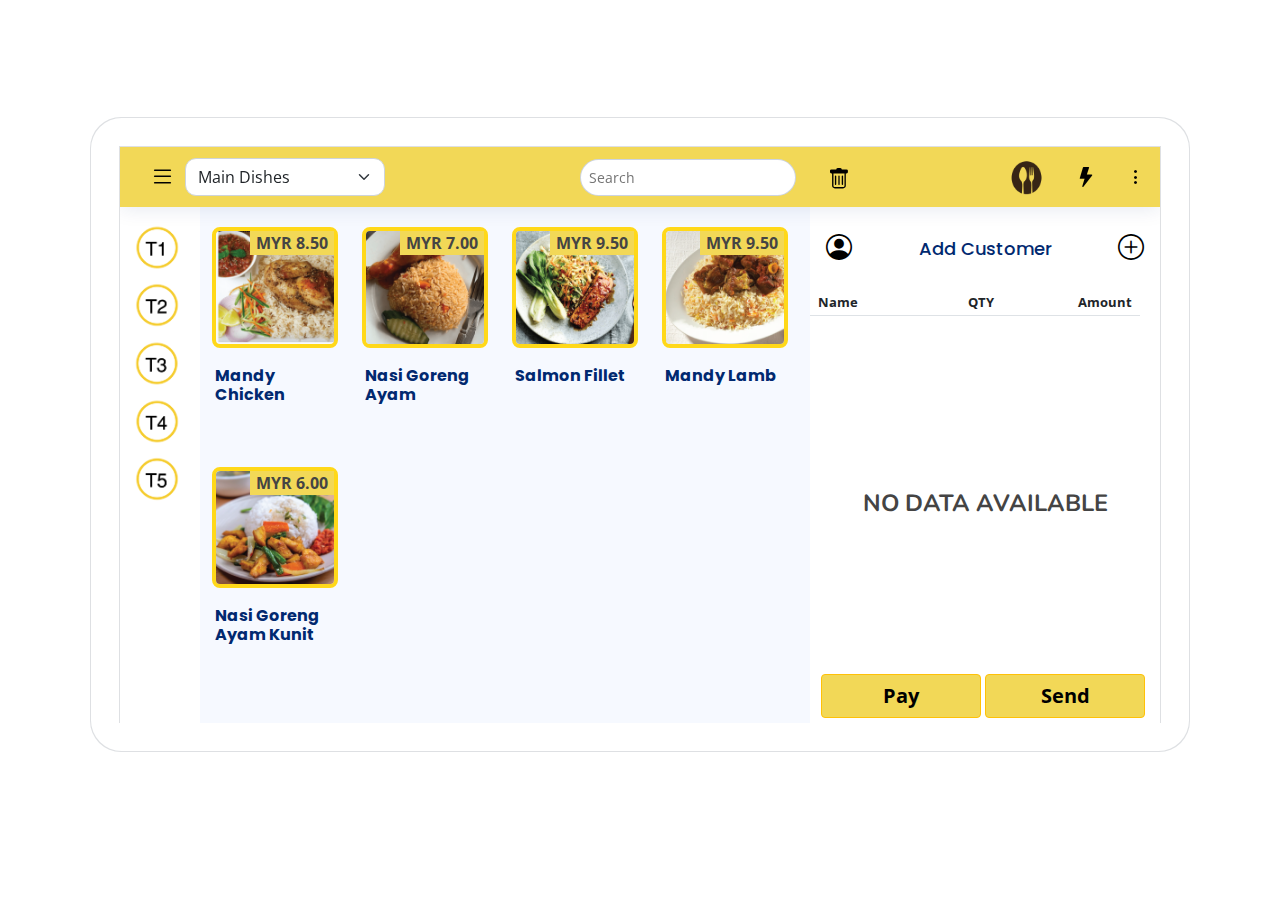
<file: frame.html>
<!DOCTYPE html>
<!-- saved from url=(0029)https://html5up.net/massively -->
<html>
  <head>
    <meta http-equiv="Content-Type" content="text/html; charset=UTF-8">
    <title>BIG POS</title>
    <meta name="viewport" content="width=device-width, initial-scale=1">
    <link rel="apple-touch-icon-precomposed" href="https://html5up.net/assets/icons/apple-touch-icon-precomposed.png">
    <link rel="stylesheet" href="./MainFrame/main.css">
    <script charset="utf-8" src="./MainFrame/button.1c2a6e168692ffea6cc8d4efc5b6f6bc.js.download"></script>
    <style type="text/css" data-fbcssmodules="css:fb.css.base css:fb.css.dialog css:fb.css.iframewidget css:fb.css.customer_chat_plugin_iframe">
      .fb_hidden {
        position: absolute;
        top: -10000px;
        z-index: 10001
      }

      .fb_reposition {
        overflow: hidden;
        position: relative
      }

      .fb_invisible {
        display: none
      }

      .fb_reset {
        background: none;
        border: 0;
        border-spacing: 0;
        color: #000;
        cursor: auto;
        direction: ltr;
        font-family: "lucida grande", tahoma, verdana, arial, sans-serif;
        font-size: 11px;
        font-style: normal;
        font-variant: normal;
        font-weight: normal;
        letter-spacing: normal;
        line-height: 1;
        margin: 0;
        overflow: visible;
        padding: 0;
        text-align: left;
        text-decoration: none;
        text-indent: 0;
        text-shadow: none;
        text-transform: none;
        visibility: visible;
        white-space: normal;
        word-spacing: normal
      }

      .fb_reset>div {
        overflow: hidden
      }

      @keyframes fb_transform {
        from {
          opacity: 0;
          transform: scale(.95)
        }

        to {
          opacity: 1;
          transform: scale(1)
        }
      }

      .fb_animate {
        animation: fb_transform .3s forwards
      }

      .fb_dialog {
        background: rgba(82, 82, 82, .7);
        position: absolute;
        top: -10000px;
        z-index: 10001
      }

      .fb_dialog_advanced {
        border-radius: 8px;
        padding: 10px
      }

      .fb_dialog_content {
        background: #fff;
        color: #373737
      }

      .fb_dialog_close_icon {
        background: url(https://static.xx.fbcdn.net/rsrc.php/v3/yq/r/IE9JII6Z1Ys.png) no-repeat scroll 0 0 transparent;
        cursor: pointer;
        display: block;
        height: 15px;
        position: absolute;
        right: 18px;
        top: 17px;
        width: 15px
      }

      .fb_dialog_mobile .fb_dialog_close_icon {
        left: 5px;
        right: auto;
        top: 5px
      }

      .fb_dialog_padding {
        background-color: transparent;
        position: absolute;
        width: 1px;
        z-index: -1
      }

      .fb_dialog_close_icon:hover {
        background: url(https://static.xx.fbcdn.net/rsrc.php/v3/yq/r/IE9JII6Z1Ys.png) no-repeat scroll 0 -15px transparent
      }

      .fb_dialog_close_icon:active {
        background: url(https://static.xx.fbcdn.net/rsrc.php/v3/yq/r/IE9JII6Z1Ys.png) no-repeat scroll 0 -30px transparent
      }

      .fb_dialog_iframe {
        line-height: 0
      }

      .fb_dialog_content .dialog_title {
        background: #6d84b4;
        border: 1px solid #365899;
        color: #fff;
        font-size: 14px;
        font-weight: bold;
        margin: 0
      }

      .fb_dialog_content .dialog_title>span {
        background: url(https://static.xx.fbcdn.net/rsrc.php/v3/yd/r/Cou7n-nqK52.gif) no-repeat 5px 50%;
        float: left;
        padding: 5px 0 7px 26px
      }

      body.fb_hidden {
        height: 100%;
        left: 0;
        margin: 0;
        overflow: visible;
        position: absolute;
        top: -10000px;
        transform: none;
        width: 100%
      }

      .fb_dialog.fb_dialog_mobile.loading {
        background: url(https://static.xx.fbcdn.net/rsrc.php/v3/ya/r/3rhSv5V8j3o.gif) white no-repeat 50% 50%;
        min-height: 100%;
        min-width: 100%;
        overflow: hidden;
        position: absolute;
        top: 0;
        z-index: 10001
      }

      .fb_dialog.fb_dialog_mobile.loading.centered {
        background: none;
        height: auto;
        min-height: initial;
        min-width: initial;
        width: auto
      }

      .fb_dialog.fb_dialog_mobile.loading.centered #fb_dialog_loader_spinner {
        width: 100%
      }

      .fb_dialog.fb_dialog_mobile.loading.centered .fb_dialog_content {
        background: none
      }

      .loading.centered #fb_dialog_loader_close {
        clear: both;
        color: #fff;
        display: block;
        font-size: 18px;
        padding-top: 20px
      }

      #fb-root #fb_dialog_ipad_overlay {
        background: rgba(0, 0, 0, .4);
        bottom: 0;
        left: 0;
        min-height: 100%;
        position: absolute;
        right: 0;
        top: 0;
        width: 100%;
        z-index: 10000
      }

      #fb-root #fb_dialog_ipad_overlay.hidden {
        display: none
      }

      .fb_dialog.fb_dialog_mobile.loading iframe {
        visibility: hidden
      }

      .fb_dialog_mobile .fb_dialog_iframe {
        position: sticky;
        top: 0
      }

      .fb_dialog_content .dialog_header {
        background: linear-gradient(from(#738aba), to(#2c4987));
        border-bottom: 1px solid;
        border-color: #043b87;
        box-shadow: white 0 1px 1px -1px inset;
        color: #fff;
        font: bold 14px Helvetica, sans-serif;
        text-overflow: ellipsis;
        text-shadow: rgba(0, 30, 84, .296875) 0 -1px 0;
        vertical-align: middle;
        white-space: nowrap
      }

      .fb_dialog_content .dialog_header table {
        height: 43px;
        width: 100%
      }

      .fb_dialog_content .dialog_header td.header_left {
        font-size: 12px;
        padding-left: 5px;
        vertical-align: middle;
        width: 60px
      }

      .fb_dialog_content .dialog_header td.header_right {
        font-size: 12px;
        padding-right: 5px;
        vertical-align: middle;
        width: 60px
      }

      .fb_dialog_content .touchable_button {
        background: linear-gradient(from(#4267B2), to(#2a4887));
        background-clip: padding-box;
        border: 1px solid #29487d;
        border-radius: 3px;
        display: inline-block;
        line-height: 18px;
        margin-top: 3px;
        max-width: 85px;
        padding: 4px 12px;
        position: relative
      }

      .fb_dialog_content .dialog_header .touchable_button input {
        background: none;
        border: none;
        color: #fff;
        font: bold 12px Helvetica, sans-serif;
        margin: 2px -12px;
        padding: 2px 6px 3px 6px;
        text-shadow: rgba(0, 30, 84, .296875) 0 -1px 0
      }

      .fb_dialog_content .dialog_header .header_center {
        color: #fff;
        font-size: 16px;
        font-weight: bold;
        line-height: 18px;
        text-align: center;
        vertical-align: middle
      }

      .fb_dialog_content .dialog_content {
        background: url(https://static.xx.fbcdn.net/rsrc.php/v3/y9/r/jKEcVPZFk-2.gif) no-repeat 50% 50%;
        border: 1px solid #4a4a4a;
        border-bottom: 0;
        border-top: 0;
        height: 150px
      }

      .fb_dialog_content .dialog_footer {
        background: #f5f6f7;
        border: 1px solid #4a4a4a;
        border-top-color: #ccc;
        height: 40px
      }

      #fb_dialog_loader_close {
        float: left
      }

      .fb_dialog.fb_dialog_mobile .fb_dialog_close_icon {
        visibility: hidden
      }

      #fb_dialog_loader_spinner {
        animation: rotateSpinner 1.2s linear infinite;
        background-color: transparent;
        background-image: url(https://static.xx.fbcdn.net/rsrc.php/v3/yD/r/t-wz8gw1xG1.png);
        background-position: 50% 50%;
        background-repeat: no-repeat;
        height: 24px;
        width: 24px
      }

      @keyframes rotateSpinner {
        0% {
          transform: rotate(0deg)
        }

        100% {
          transform: rotate(360deg)
        }
      }

      .fb_iframe_widget {
        display: inline-block;
        position: relative
      }

      .fb_iframe_widget span {
        display: inline-block;
        position: relative;
        text-align: justify
      }

      .fb_iframe_widget iframe {
        position: absolute
      }

      .fb_iframe_widget_fluid_desktop,
      .fb_iframe_widget_fluid_desktop span,
      .fb_iframe_widget_fluid_desktop iframe {
        max-width: 100%
      }

      .fb_iframe_widget_fluid_desktop iframe {
        min-width: 220px;
        position: relative
      }

      .fb_iframe_widget_lift {
        z-index: 1
      }

      .fb_iframe_widget_fluid {
        display: inline
      }

      .fb_iframe_widget_fluid span {
        width: 100%
      }

      .fb_mpn_mobile_landing_page_slide_out {
        animation-duration: 200ms;
        animation-name: fb_mpn_landing_page_slide_out;
        transition-timing-function: ease-in
      }

      .fb_mpn_mobile_landing_page_slide_out_from_left {
        animation-duration: 200ms;
        animation-name: fb_mpn_landing_page_slide_out_from_left;
        transition-timing-function: ease-in
      }

      .fb_mpn_mobile_landing_page_slide_up {
        animation-duration: 500ms;
        animation-name: fb_mpn_landing_page_slide_up;
        transition-timing-function: ease-in
      }

      .fb_mpn_mobile_bounce_in {
        animation-duration: 300ms;
        animation-name: fb_mpn_bounce_in;
        transition-timing-function: ease-in
      }

      .fb_mpn_mobile_bounce_out {
        animation-duration: 300ms;
        animation-name: fb_mpn_bounce_out;
        transition-timing-function: ease-in
      }

      .fb_mpn_mobile_bounce_out_v2 {
        animation-duration: 300ms;
        animation-name: fb_mpn_fade_out;
        transition-timing-function: ease-in
      }

      .fb_customer_chat_bounce_in_v2 {
        animation-duration: 300ms;
        animation-name: fb_bounce_in_v2;
        transition-timing-function: ease-in
      }

      .fb_customer_chat_bounce_in_from_left {
        animation-duration: 300ms;
        animation-name: fb_bounce_in_from_left;
        transition-timing-function: ease-in
      }

      .fb_customer_chat_bounce_out_v2 {
        animation-duration: 300ms;
        animation-name: fb_bounce_out_v2;
        transition-timing-function: ease-in
      }

      .fb_customer_chat_bounce_out_from_left {
        animation-duration: 300ms;
        animation-name: fb_bounce_out_from_left;
        transition-timing-function: ease-in
      }

      .fb_invisible_flow {
        display: inherit;
        height: 0;
        overflow-x: hidden;
        width: 0
      }

      @keyframes fb_mpn_landing_page_slide_out {
        0% {
          margin: 0 12px;
          width: 100% - 24px
        }

        60% {
          border-radius: 18px
        }

        100% {
          border-radius: 50%;
          margin: 0 24px;
          width: 60px
        }
      }

      @keyframes fb_mpn_landing_page_slide_out_from_left {
        0% {
          left: 12px;
          width: 100% - 24px
        }

        60% {
          border-radius: 18px
        }

        100% {
          border-radius: 50%;
          left: 12px;
          width: 60px
        }
      }

      @keyframes fb_mpn_landing_page_slide_up {
        0% {
          bottom: 0;
          opacity: 0
        }

        100% {
          bottom: 24px;
          opacity: 1
        }
      }

      @keyframes fb_mpn_bounce_in {
        0% {
          opacity: .5;
          top: 100%
        }

        100% {
          opacity: 1;
          top: 0
        }
      }

      @keyframes fb_mpn_fade_out {
        0% {
          bottom: 30px;
          opacity: 1
        }

        100% {
          bottom: 0;
          opacity: 0
        }
      }

      @keyframes fb_mpn_bounce_out {
        0% {
          opacity: 1;
          top: 0
        }

        100% {
          opacity: .5;
          top: 100%
        }
      }

      @keyframes fb_bounce_in_v2 {
        0% {
          opacity: 0;
          transform: scale(0, 0);
          transform-origin: bottom right
        }

        50% {
          transform: scale(1.03, 1.03);
          transform-origin: bottom right
        }

        100% {
          opacity: 1;
          transform: scale(1, 1);
          transform-origin: bottom right
        }
      }

      @keyframes fb_bounce_in_from_left {
        0% {
          opacity: 0;
          transform: scale(0, 0);
          transform-origin: bottom left
        }

        50% {
          transform: scale(1.03, 1.03);
          transform-origin: bottom left
        }

        100% {
          opacity: 1;
          transform: scale(1, 1);
          transform-origin: bottom left
        }
      }

      @keyframes fb_bounce_out_v2 {
        0% {
          opacity: 1;
          transform: scale(1, 1);
          transform-origin: bottom right
        }

        100% {
          opacity: 0;
          transform: scale(0, 0);
          transform-origin: bottom right
        }
      }

      @keyframes fb_bounce_out_from_left {
        0% {
          opacity: 1;
          transform: scale(1, 1);
          transform-origin: bottom left
        }

        100% {
          opacity: 0;
          transform: scale(0, 0);
          transform-origin: bottom left
        }
      }

      @keyframes slideInFromBottom {
        0% {
          opacity: .1;
          transform: translateY(100%)
        }

        100% {
          opacity: 1;
          transform: translateY(0)
        }
      }

      @keyframes slideInFromBottomDelay {
        0% {
          opacity: 0;
          transform: translateY(100%)
        }

        97% {
          opacity: 0;
          transform: translateY(100%)
        }

        100% {
          opacity: 1;
          transform: translateY(0)
        }
      }
    </style>
  </head>
  <body id="demo" class="dark big-mobile">
   
    <div id="demo-iframe-wrapper" class="framed" style="left: 50%; top: 45%; width: 1040px; height: 575.5px; margin-top: -258.5px; margin-left: -520px;">
      <iframe id="demo-iframe" src="index.html" width="100%">-</iframe>
    </div>

   
  </body>
</html>
</file>
<file: MainFrame/main.css>
@import url("https://fonts.googleapis.com/css?family=Source+Sans+Pro:300,600,700");
html, body, div, span, applet, object,
iframe, h1, h2, h3, h4, h5, h6, p, blockquote,
pre, a, abbr, acronym, address, big, cite,
code, del, dfn, em, img, ins, kbd, q, s, samp,
small, strike, strong, sub, sup, tt, var, b,
u, i, center, dl, dt, dd, ol, ul, li, fieldset,
form, label, legend, table, caption, tbody,
tfoot, thead, tr, th, td, article, aside,
canvas, details, embed, figure, figcaption,
footer, header, hgroup, menu, nav, output, ruby,
section, summary, time, mark, audio, video {
  margin: 0;
  padding: 0;
  border: 0;
  font-size: 100%;
  font: inherit;
  vertical-align: baseline; }

article, aside, details, figcaption, figure,
footer, header, hgroup, menu, nav, section {
  display: block; }

body {
  line-height: 1; }

ol, ul {
  list-style: none; }

blockquote, q {
  quotes: none; }
  blockquote:before, blockquote:after, q:before, q:after {
    content: '';
    content: none; }

table {
  border-collapse: collapse;
  border-spacing: 0; }

body {
  -webkit-text-size-adjust: none; }

mark {
  background-color: transparent;
  color: inherit; }

input::-moz-focus-inner {
  border: 0;
  padding: 0; }

input, select, textarea {
  -moz-appearance: none;
  -webkit-appearance: none;
  -ms-appearance: none;
  appearance: none; }

@font-face {
  font-family: 'h5u';
  src: url("fonts/h5u.eot");
  src: url("fonts/h5u.eot?#iefix") format("embedded-opentype"), url("fonts/h5u.woff") format("woff"), url("fonts/h5u.ttf") format("truetype"), url("fonts/h5u.svg#h5u") format("svg");
  font-weight: normal;
  font-style: normal; }

/* Basic */
@-ms-viewport {
  width: device-width; }

body {
  -ms-overflow-style: scrollbar; }

@media screen and (max-width: 736px) {
  html, body {
    min-width: 320px; } }

html {
  box-sizing: border-box; }

*, *:before, *:after {
  box-sizing: inherit; }

/* Container */
.container {
  margin: 0 auto;
  max-width: 1200px;
  width: 100%; }
  @media screen and (max-width: 1280px) {
    .container {
      max-width: 1000px; } }
  @media screen and (max-width: 1140px) {
    .container {
      width: 95%; } }

/* Main */
body {
  background: white; }
  body.is-loading *, body.is-loading *:before, body.is-loading *:after {
    -moz-transition: none !important;
    -webkit-transition: none !important;
    -ms-transition: none !important;
    transition: none !important;
    -moz-animation: none !important;
    -webkit-animation: none !important;
    -ms-animation: none !important;
    animation: none !important; }

body, input, textarea, select {
  font-family: 'Source Sans Pro', Arial, sans-serif;
  font-size: 13pt;
  line-height: 1.5em;
  color: #676d79;
  font-weight: 300; }

b, strong {
  font-weight: 600; }

a {
  text-decoration: none;
  border-bottom: dotted 1px #d0d6e2;
  color: inherit;
  -moz-transition: color 0.2s ease-in-out, border-color 0.2s ease-in-out, background-color 0.2s ease-in-out;
  -webkit-transition: color 0.2s ease-in-out, border-color 0.2s ease-in-out, background-color 0.2s ease-in-out;
  -ms-transition: color 0.2s ease-in-out, border-color 0.2s ease-in-out, background-color 0.2s ease-in-out;
  transition: color 0.2s ease-in-out, border-color 0.2s ease-in-out, background-color 0.2s ease-in-out; }
  a:hover {
    color: #e7746f;
    border-color: #e7746f; }

hr {
  border: 0;
  box-shadow: inset 0 1px 0 0 #DEE0E3;
  margin: 2em 0 0 0;
  padding: 2em 0 0 0; }

input, textarea, select {
  -webkit-appearance: none;
  display: block;
  width: 100%;
  height: 2.75em;
  line-height: 2.7em;
  padding: 0 1em;
  border-radius: 4px;
  text-decoration: none;
  border: solid 1px #dee0e3;
  background-color: #F4F5F7;
  outline: 0; }
  input:focus, textarea:focus, select:focus {
    border-color: #E7746F;
    box-shadow: 0 0 0 1px #E7746F; }

form {
  display: -moz-flex;
  display: -webkit-flex;
  display: -ms-flex;
  display: flex;
  width: 100%; }
  form > * {
    margin-left: 1em;
    -ms-flex: 0 1 auto; }
  form > :first-child {
    margin-left: 0; }

.button {
  display: inline-block;
  height: 2.75em;
  line-height: 2.7em;
  padding: 0 1.5em 0 1.5em;
  border-radius: 4px;
  text-decoration: none;
  font-weight: 600;
  border: solid 1px #dee0e3;
  white-space: nowrap; }
  .button:hover {
    border-color: #e7746f;
    color: #e7746f; }
  .button.alt {
    background: #676d79;
    border-color: #676d79;
    color: #fff; }
    .button.alt.on, .button.alt:hover {
      background: #e7746f;
      border-color: #e7746f; }
  .button.twitter.on, .button.twitter:hover {
    background: #00acee;
    border-color: #00acee;
    color: #fff; }
  .button em {
    font-weight: 300; }
  .button.icon {
    padding: 0 1.2em 0 1em; }
    .button.icon:before {
      position: relative;
      top: 0.15em;
      margin-right: 0.4em; }
    .button.icon.solo {
      padding: 0;
      width: 3em;
      text-align: center;
      position: relative; }
      .button.icon.solo:before {
        margin: 0; }
      .button.icon.solo .label {
        position: absolute;
        left: 0;
        top: 0;
        text-indent: 100%;
        overflow-x: hidden; }

ul.share {
  display: inline-block;
  height: 2.75em;
  line-height: 2.75em;
  padding: 0 1em 0 1em;
  border-radius: 4px;
  text-decoration: none;
  font-weight: 600;
  border: solid 1px #dee0e3;
  color: #676d79;
  overflow: hidden; }
  ul.share li {
    position: relative;
    display: inline-block;
    height: 20px;
    line-height: 20px;
    margin-right: 10px;
    margin-top: -3px;
    vertical-align: middle; }
    ul.share li.facebook {
      width: 56px; }
    ul.share li.twitter {
      width: 60px;
      margin-right: 0; }

ul.selector {
  display: inline-block;
  height: 2.75em;
  line-height: 2.7em;
  padding: 0;
  text-decoration: none;
  font-weight: 600;
  color: inherit;
  overflow: hidden; }
  ul.selector li {
    position: relative;
    display: block;
    float: left;
    overflow: hidden;
    padding: 0 1em 0 1em;
    cursor: pointer;
    -moz-transition: all 0.2s ease-in-out;
    -webkit-transition: all 0.2s ease-in-out;
    -ms-transition: all 0.2s ease-in-out;
    transition: all 0.2s ease-in-out;
    border-style: solid;
    border-color: #dee0e3;
    height: 2.75em;
    border-top-width: 1px;
    border-bottom-width: 1px; }
    ul.selector li:first-child {
      border-radius: 4px 0 0 4px;
      border-left-width: 1px; }
    ul.selector li:last-child {
      border-radius: 0 4px 4px 0;
      border-right-width: 1px; }
    ul.selector li:hover {
      background: #f2f4f7; }
    ul.selector li.active {
      background: #676d79;
      color: #fff;
      border-color: #676d79; }

ul.menu li {
  display: inline-block; }
  ul.menu li:before {
    content: '\2022';
    padding: 0 0.75em 0 0.75em;
    color: #dee0e3; }
  ul.menu li:first-child:before {
    display: none; }

.actions .button {
  margin-left: 0.75em; }
  .actions .button:first-child {
    margin-left: 0 !important; }

ul.checklist li {
  margin: 0.5em 0 0 0; }
  ul.checklist li:first-child {
    margin-top: 0; }
  ul.checklist li:before {
    color: #e7746f;
    margin-right: 0.75em; }

article.modal {
  border: solid 1px #dee0e3;
  padding: 3em;
  text-align: center;
  font-size: 1.25em;
  line-height: 1.75em;
  border-radius: 4px;
  max-width: 640px; }
  article.modal p, article.modal ul {
    margin: 0 0 1em 0; }
  article.modal > :last-child {
    margin-bottom: 0; }
  article.modal h3 {
    font-size: 1em;
    line-height: 1.35em;
    font-weight: 700;
    letter-spacing: -0.5px;
    margin: 0 0 1em 0; }

.license-button {
  display: block;
  border: 0;
  margin: 0 0 1em 0;
  outline: 0; }

/* Icons */
/*
		Icons pulled from the following (via icomoon.io/app):

			Icon Set:	Font Awesome -- http://fortawesome.github.com/Font-Awesome/
			License:	SIL -- http://scripts.sil.org/cms/scripts/page.php?site_id=nrsi&id=OFL

			Icon Set:	IcoMoon - Free -- http://keyamoon.com/icomoon/
			License:	CC BY 3.0 -- http://creativecommons.org/licenses/by/3.0/

			Icon Set:	Broccolidry -- http://dribbble.com/shots/587469-Free-16px-Broccolidryiconsaniconsetitisfullof-icons
			License:	Aribitrary -- http://licence.visualidiot.com/
	*/
.icon:before {
  font-family: 'h5u';
  speak: none;
  font-style: normal;
  font-weight: normal;
  font-variant: normal;
  text-transform: none;
  line-height: 1;
  -webkit-font-smoothing: antialiased; }

.icon-responsive:before {
  content: '\e001'; }

.icon-code:before {
  content: '\e002'; }

.icon-cog:before {
  content: '\e003'; }

.icon-gift:before {
  content: '\e004'; }

.icon-twitter:before {
  content: '\e005'; }

.icon-plus:before {
  content: '\e006'; }

.icon-check:before {
  content: '\e007'; }

.icon-popout:before {
  content: '\e008';
  left: 0.1em; }

/* Header */
#header {
  position: relative;
  margin: 6em 0 2em 0;
  padding-bottom: 8em;
  cursor: default; }
  #header .logo a {
    display: inline-block;
    background: #e7746f;
    color: #fff;
    border-radius: 4px;
    padding: 0.55em 0.6em;
    text-decoration: none;
    font-weight: 700;
    font-size: 2.3em;
    margin: 0 0 0.5em 0;
    border: 0; }
    #header .logo a span {
      font-weight: 300; }
  #header .about {
    font-size: 2.5em;
    line-height: 1.35em;
    font-weight: 200;
    letter-spacing: -1.5px; }
    #header .about strong {
      font-weight: 700; }
  #header .features {
    position: absolute;
    right: 0;
    top: 0; }
    #header .features li {
      position: relative;
      text-align: center;
      display: inline-block;
      width: 9em;
      font-size: 1.25em;
      letter-spacing: -0.5px; }
      #header .features li:after {
        font-family: 'h5u';
        content: '\e006';
        speak: none;
        font-style: normal;
        font-weight: normal;
        font-variant: normal;
        text-transform: none;
        line-height: 1;
        -webkit-font-smoothing: antialiased;
        position: absolute;
        width: 2em;
        height: 2em;
        line-height: 2em;
        top: 1em;
        left: -1.05em;
        color: #dee0e3;
        font-size: 1.5em; }
      #header .features li:before {
        display: block;
        margin: 0 auto 0.35em auto;
        border-radius: 100%;
        background: transparent;
        font-size: 2.75em;
        width: 2.1em;
        height: 2.1em;
        line-height: 2.1em;
        text-align: center;
        box-shadow: 0 0 0 1px #dee0e3;
        cursor: default;
        -moz-transition: all 0.2s ease-in-out;
        -webkit-transition: all 0.2s ease-in-out;
        -ms-transition: all 0.2s ease-in-out;
        transition: all 0.2s ease-in-out; }
      #header .features li:first-child:after {
        display: none; }
  #header.alt {
    text-align: center;
    margin: 8em 0 4em 0;
    padding: 0; }
    #header.alt .logo a {
      margin: 0 0 0.75em 0; }
    #header.alt h2 {
      font-size: 2.5em;
      line-height: 1.35em;
      font-weight: 700;
      letter-spacing: -1px; }

/* Bar */
#bar {
  position: absolute;
  left: 0;
  bottom: 0;
  width: 100%;
  height: 2.75em; }
  #bar .share {
    position: absolute;
    left: 0;
    top: 0; }
  #bar .notify {
    position: absolute;
    right: 0;
    top: 0; }
    #bar .notify .button {
      margin-left: 1em; }
  #bar.docked {
    position: fixed;
    left: 0;
    bottom: auto;
    top: -3.75em;
    background: #fff;
    background: rgba(255, 255, 255, 0.975);
    z-index: 10000;
    box-shadow: 0 0 1px 0 rgba(16, 16, 32, 0.25), 0 0 2px 0 rgba(0, 0, 0, 0.15);
    height: 3.75em;
    -moz-transition: top 0.25s ease-in-out;
    -webkit-transition: top 0.25s ease-in-out;
    -ms-transition: top 0.25s ease-in-out;
    transition: top 0.25s ease-in-out;
    font-size: 0.9em; }
    #bar.docked .share {
      top: 0.5em;
      left: 0.5em; }
    #bar.docked .notify {
      top: 0.5em;
      right: 0.5em; }
    #bar.docked.active {
      top: 0; }

/* Items */
#items {
  position: relative; }
  #items article {
    position: relative;
    overflow: hidden;
    margin: 2em 0 0 0;
    border-radius: 6px; }
    #items article .image {
      display: block;
      width: 100%;
      border: 0;
      position: relative;
      overflow: hidden; }
      #items article .image:before {
        content: '';
        display: block;
        padding-top: 30.416666666666666666666666666667%; }
      #items article .image img {
        position: absolute;
        top: 0;
        left: 0;
        bottom: 0;
        right: 0;
        display: block;
        width: 100%;
        outline: 0; }
      #items article .image .placeholder {
        -moz-transition: opacity 0.35s ease-in-out;
        -webkit-transition: opacity 0.35s ease-in-out;
        -ms-transition: opacity 0.35s ease-in-out;
        transition: opacity 0.35s ease-in-out;
        opacity: 0; }
      #items article .image.is-cached .placeholder {
        -moz-transition: none !important;
        -webkit-transition: none !important;
        -ms-transition: none !important;
        transition: none !important;
        opacity: 1.0; }
      #items article .image.is-loaded .placeholder {
        opacity: 1.0; }
    #items article header {
      position: absolute;
      bottom: 33%;
      left: 63%;
      cursor: default; }
      #items article header h2 {
        font-size: 2.35em;
        font-weight: 600;
        margin: 0 0 0.75em 0;
        letter-spacing: -1.5px; }
      #items article header .button {
        height: 3em;
        line-height: 2.95em;
        padding: 0 1.5em 0 1.5em; }

/* Footer */
#footer {
  position: relative;
  padding: 5em 0 6em 0;
  text-align: center; }
  #footer .signup {
    width: 30em;
    margin: 2em auto;
    max-width: 100%; }
  #footer .copyright {
    display: block;
    margin-top: 2em; }
    #footer .copyright br {
      display: none; }

/* Demo */
body#demo {
  background: white; }

#demo-iframe-wrapper {
  position: fixed;
  background: #dee0e3;
  top: 3.375em;
  left: 0;
  width: 100%;
  height: calc(100% - 3.375em);
  opacity: 1.0;
  border-radius: 10px;
  -moz-transition: all 0.5s ease-in-out;
  -webkit-transition: all 0.5s ease-in-out;
  -ms-transition: all 0.5s ease-in-out;
  transition: all 0.5s ease-in-out; }

body.overlap #demo-iframe-wrapper {
  top: 0;
  height: 100%; }

#demo-iframe-wrapper iframe {
  position: absolute;
  left: 0;
  top: 0;
  width: 100%;
  height: 100%;
  -moz-transition: all 0.5s ease-in-out;
  -webkit-transition: all 0.5s ease-in-out;
  -ms-transition: all 0.5s ease-in-out;
  transition: all 0.5s ease-in-out;
  overflow-x: hidden; }

#demo-iframe-wrapper.loading iframe {
  opacity: 0; }

#demo-iframe-wrapper.framed {
  box-shadow: 0 0 0 29px #fff, 0 0 0 30px #dee0e3; }
  #demo-iframe-wrapper.framed iframe {
    box-shadow: 0 0 0 1px #dee0e3; }

#demo-header {
  position: fixed;
  left: 0;
  top: 0;
  width: 100%;
  background: #fff;
  background: rgba(255, 255, 255, 0.95);
  z-index: 10000;
  box-shadow: 0 0 1px 0 rgba(16, 16, 32, 0.25), 0 0 2px 0 rgba(0, 0, 0, 0.15);
  height: 3.75em;
  -moz-transition: top 0.25s ease-in-out;
  -webkit-transition: top 0.25s ease-in-out;
  -ms-transition: top 0.25s ease-in-out;
  transition: top 0.25s ease-in-out;
  font-size: 0.9em;
  z-index: 10000;
  cursor: default; }
  #demo-header .button.alt2 {
    outline: 0; }
  #demo-header .left {
    position: absolute;
    top: 0.5em;
    left: 0.5em;
    white-space: nowrap;
    overflow: hidden; }
    #demo-header .left .selector {
      float: left; }
    #demo-header .left .actions {
      float: left;
      margin-left: 0.5em; }
  #demo-header .right {
    position: absolute;
    top: 0.5em;
    right: 0.5em;
    white-space: nowrap;
    overflow: hidden; }
    #demo-header .right .actions {
      float: left;
      margin-left: 0.5em; }
      #demo-header .right .actions a {
        margin-left: 0.5em; }
  #demo-header h1 {
    letter-spacing: -0.5px;
    font-weight: 600;
    float: left;
    height: 2.75em;
    line-height: 2.75em;
    margin: 0 1.25em 0 0.5em;
    display: inline-block; }
    #demo-header h1 span {
      font-size: 1.25em; }
  #demo-header .share {
    float: left; }

body.dark #demo-header {
  background: #272d39;
  background: rgba(55, 61, 73, 0.975);
  color: #fff;
  box-shadow: none; }
  body.dark #demo-header .selector li, body.dark #demo-header .share {
    border-color: #575d69; }
  body.dark #demo-header .button.alt2 {
    border-color: #575d69; }
    body.dark #demo-header .button.alt2:hover {
      border-color: #e7746f; }
  body.dark #demo-header .selector li:hover {
    background: #474d59; }
  body.dark #demo-header .selector li.active {
    border-color: #676d79;
    background: #676d79; }

/* Dialog */
#dialog {
  -moz-align-items: center;
  -webkit-align-items: center;
  -ms-align-items: center;
  align-items: center;
  display: -moz-flex;
  display: -webkit-flex;
  display: -ms-flex;
  display: flex;
  -moz-flex-direction: column;
  -webkit-flex-direction: column;
  -ms-flex-direction: column;
  flex-direction: column;
  -moz-justify-content: center;
  -webkit-justify-content: center;
  -ms-justify-content: center;
  justify-content: center;
  background: #111;
  background: rgba(103, 109, 121, 0.8);
  left: 0;
  height: 100%;
  padding: 2em;
  position: fixed;
  text-align: center;
  top: 0;
  width: 100%;
  z-index: 10001;
  overflow-y: auto; }
  #dialog .modal {
    background: #fff;
    border-radius: 4px;
    width: 40em;
    padding: 2.75em 2em 0 2em;
    text-align: center;
    position: relative;
    max-height: 100vh;
    overflow-x: hidden;
    overflow-y: auto;
    -webkit-overflow-scrolling: touch; }
    #dialog .modal:after {
      content: '';
      display: block;
      width: 100%;
      height: 1px;
      padding-bottom: 2.75em; }
    #dialog .modal .inner {
      display: -moz-flex;
      display: -webkit-flex;
      display: -ms-flex;
      display: flex;
      -moz-flex-direction: column;
      -webkit-flex-direction: column;
      -ms-flex-direction: column;
      flex-direction: column;
      -moz-align-items: center;
      -webkit-align-items: center;
      -ms-align-items: center;
      align-items: center;
      -moz-justify-content: center;
      -webkit-justify-content: center;
      -ms-justify-content: center;
      justify-content: center; }
    #dialog .modal .signup {
      margin-top: 1em; }
    #dialog .modal section {
      -moz-align-items: center;
      -webkit-align-items: center;
      -ms-align-items: center;
      align-items: center;
      display: -moz-flex;
      display: -webkit-flex;
      display: -ms-flex;
      display: flex;
      -moz-flex-direction: column;
      -webkit-flex-direction: column;
      -ms-flex-direction: column;
      flex-direction: column;
      border-top: solid 1px #dee0e3;
      margin-top: 2em;
      padding-top: 2em; }
    #dialog .modal h2 {
      font-size: 2em;
      line-height: 1.35em;
      font-weight: 700;
      letter-spacing: -1.25px; }
    #dialog .modal h3 {
      font-size: 1.25em;
      line-height: 1.35em;
      font-weight: 700;
      letter-spacing: -0.5px;
      margin: 0 0 1em 0; }
    #dialog .modal p {
      line-height: 1.5em;
      font-size: 1.25em;
      margin: 0 0 1em 0;
      width: 100%; }
    #dialog .modal .actions {
      display: -moz-flex;
      display: -webkit-flex;
      display: -ms-flex;
      display: flex; }
    #dialog .modal .share {
      width: 13.75em;
      margin: 0 1em 0 0;
      height: 3em;
      line-height: 2.95em;
      vertical-align: middle; }
    #dialog .modal .button.twitter {
      width: 13.75em;
      padding-left: 0;
      padding-right: 0;
      margin: 0;
      height: 3em;
      line-height: 2.95em;
      vertical-align: middle; }
    #dialog .modal .closer {
      position: absolute;
      top: 0.75em;
      right: 0.75em;
      padding: 0;
      width: 2em;
      height: 2em;
      line-height: 2em;
      font-size: 1em;
      text-align: center;
      font-weight: 300;
      cursor: pointer;
      border-radius: 100%;
      -moz-transform: rotate(45deg);
      -webkit-transform: rotate(45deg);
      -ms-transform: rotate(45deg);
      transform: rotate(45deg); }
      #dialog .modal .closer:before {
        font-family: 'h5u';
        speak: none;
        font-style: normal;
        font-weight: normal;
        font-variant: normal;
        text-transform: none;
        line-height: 1;
        -webkit-font-smoothing: antialiased;
        content: '\e006'; }

/* Signup */
@-moz-keyframes input-error {
  0% {
    -moz-transform: translateX(-0.35em);
    -webkit-transform: translateX(-0.35em);
    -ms-transform: translateX(-0.35em);
    transform: translateX(-0.35em); }
  25% {
    -moz-transform: translateX(0.35em);
    -webkit-transform: translateX(0.35em);
    -ms-transform: translateX(0.35em);
    transform: translateX(0.35em); }
  50% {
    -moz-transform: translateX(-0.35em);
    -webkit-transform: translateX(-0.35em);
    -ms-transform: translateX(-0.35em);
    transform: translateX(-0.35em); }
  75% {
    -moz-transform: translateX(0.35em);
    -webkit-transform: translateX(0.35em);
    -ms-transform: translateX(0.35em);
    transform: translateX(0.35em); }
  100% {
    -moz-transform: translateX(-0.35em);
    -webkit-transform: translateX(-0.35em);
    -ms-transform: translateX(-0.35em);
    transform: translateX(-0.35em); } }

@-webkit-keyframes input-error {
  0% {
    -moz-transform: translateX(-0.35em);
    -webkit-transform: translateX(-0.35em);
    -ms-transform: translateX(-0.35em);
    transform: translateX(-0.35em); }
  25% {
    -moz-transform: translateX(0.35em);
    -webkit-transform: translateX(0.35em);
    -ms-transform: translateX(0.35em);
    transform: translateX(0.35em); }
  50% {
    -moz-transform: translateX(-0.35em);
    -webkit-transform: translateX(-0.35em);
    -ms-transform: translateX(-0.35em);
    transform: translateX(-0.35em); }
  75% {
    -moz-transform: translateX(0.35em);
    -webkit-transform: translateX(0.35em);
    -ms-transform: translateX(0.35em);
    transform: translateX(0.35em); }
  100% {
    -moz-transform: translateX(-0.35em);
    -webkit-transform: translateX(-0.35em);
    -ms-transform: translateX(-0.35em);
    transform: translateX(-0.35em); } }

@-ms-keyframes input-error {
  .signup 0% {
    -moz-transform: translateX(-0.35em);
    -webkit-transform: translateX(-0.35em);
    -ms-transform: translateX(-0.35em);
    transform: translateX(-0.35em); }
  .signup 25% {
    -moz-transform: translateX(0.35em);
    -webkit-transform: translateX(0.35em);
    -ms-transform: translateX(0.35em);
    transform: translateX(0.35em); }
  .signup 50% {
    -moz-transform: translateX(-0.35em);
    -webkit-transform: translateX(-0.35em);
    -ms-transform: translateX(-0.35em);
    transform: translateX(-0.35em); }
  .signup 75% {
    -moz-transform: translateX(0.35em);
    -webkit-transform: translateX(0.35em);
    -ms-transform: translateX(0.35em);
    transform: translateX(0.35em); }
  .signup 100% {
    -moz-transform: translateX(-0.35em);
    -webkit-transform: translateX(-0.35em);
    -ms-transform: translateX(-0.35em);
    transform: translateX(-0.35em); } }

@keyframes input-error {
  0% {
    -moz-transform: translateX(-0.35em);
    -webkit-transform: translateX(-0.35em);
    -ms-transform: translateX(-0.35em);
    transform: translateX(-0.35em); }
  25% {
    -moz-transform: translateX(0.35em);
    -webkit-transform: translateX(0.35em);
    -ms-transform: translateX(0.35em);
    transform: translateX(0.35em); }
  50% {
    -moz-transform: translateX(-0.35em);
    -webkit-transform: translateX(-0.35em);
    -ms-transform: translateX(-0.35em);
    transform: translateX(-0.35em); }
  75% {
    -moz-transform: translateX(0.35em);
    -webkit-transform: translateX(0.35em);
    -ms-transform: translateX(0.35em);
    transform: translateX(0.35em); }
  100% {
    -moz-transform: translateX(-0.35em);
    -webkit-transform: translateX(-0.35em);
    -ms-transform: translateX(-0.35em);
    transform: translateX(-0.35em); } }

.signup input {
  -moz-transition: opacity 0.5s ease;
  -webkit-transition: opacity 0.5s ease;
  -ms-transition: opacity 0.5s ease;
  transition: opacity 0.5s ease; }
  .signup input.error {
    -moz-animation: input-error 0.25s linear;
    -webkit-animation: input-error 0.25s linear;
    -ms-animation: input-error 0.25s linear;
    animation: input-error 0.25s linear; }

@-moz-keyframes button-loading {
  0% {
    -moz-transform: rotate(0deg);
    -webkit-transform: rotate(0deg);
    -ms-transform: rotate(0deg);
    transform: rotate(0deg); }
  100% {
    -moz-transform: rotate(360deg);
    -webkit-transform: rotate(360deg);
    -ms-transform: rotate(360deg);
    transform: rotate(360deg); } }

@-webkit-keyframes button-loading {
  0% {
    -moz-transform: rotate(0deg);
    -webkit-transform: rotate(0deg);
    -ms-transform: rotate(0deg);
    transform: rotate(0deg); }
  100% {
    -moz-transform: rotate(360deg);
    -webkit-transform: rotate(360deg);
    -ms-transform: rotate(360deg);
    transform: rotate(360deg); } }

@-ms-keyframes button-loading {
  .signup 0% {
    -moz-transform: rotate(0deg);
    -webkit-transform: rotate(0deg);
    -ms-transform: rotate(0deg);
    transform: rotate(0deg); }
  .signup 100% {
    -moz-transform: rotate(360deg);
    -webkit-transform: rotate(360deg);
    -ms-transform: rotate(360deg);
    transform: rotate(360deg); } }

@keyframes button-loading {
  0% {
    -moz-transform: rotate(0deg);
    -webkit-transform: rotate(0deg);
    -ms-transform: rotate(0deg);
    transform: rotate(0deg); }
  100% {
    -moz-transform: rotate(360deg);
    -webkit-transform: rotate(360deg);
    -ms-transform: rotate(360deg);
    transform: rotate(360deg); } }

.signup .button {
  position: relative;
  min-width: 7.5em; }
  .signup .button:before {
    -moz-animation: button-loading 1s linear infinite;
    -webkit-animation: button-loading 1s linear infinite;
    -ms-animation: button-loading 1s linear infinite;
    animation: button-loading 1s linear infinite;
    pointer-events: none;
    -moz-transition: opacity 0.5s ease;
    -webkit-transition: opacity 0.5s ease;
    -ms-transition: opacity 0.5s ease;
    transition: opacity 0.5s ease;
    -webkit-font-smoothing: antialiased;
    color: #ffffff;
    content: '';
    display: block;
    font-family: 'h5u';
    font-style: normal;
    font-variant: normal;
    font-weight: normal;
    height: 2em;
    left: 50%;
    line-height: 1;
    line-height: 2em;
    margin: -1em 0 0 -1em;
    opacity: 0;
    position: absolute;
    speak: none;
    text-transform: none;
    top: 50%;
    width: 2em; }

.signup.submitting input {
  pointer-events: none;
  opacity: 0.5; }

.signup.submitting .button {
  pointer-events: none;
  background-color: #ced0d3;
  color: transparent;
  border-color: transparent !important; }
  .signup.submitting .button:before {
    content: '\e003';
    opacity: 1; }

.signup.done .button {
  background-color: #21d2ac; }
  .signup.done .button:before {
    content: '\e007';
    -moz-animation: none !important;
    -webkit-animation: none !important;
    -ms-animation: none !important;
    animation: none !important; }

/* PX Banner */
#px-banner {
  margin-top: 2em;
  border-radius: 6px;
  background-image: url("images/px-bg.svg"), url("images/px-banner.jpg");
  background-position: center center, center center;
  background-size: auto, cover;
  background-attachment: scroll, fixed;
  color: #fff;
  padding: 4em;
  font-weight: 400; }
  #px-banner h2 {
    width: 25%;
    display: inline-block;
    background-image: url("images/px-logo.png");
    background-repeat: no-repeat;
    background-size: contain;
    background-position: center center;
    vertical-align: middle;
    height: 2em;
    text-indent: -9999px;
    position: relative;
    overflow-x: hidden; }
  #px-banner p {
    width: 50%;
    display: inline-block;
    vertical-align: middle;
    padding: 0 2em; }
  #px-banner .px-button {
    -moz-transition: background-color 0.15s ease-in-out;
    -webkit-transition: background-color 0.15s ease-in-out;
    -ms-transition: background-color 0.15s ease-in-out;
    transition: background-color 0.15s ease-in-out;
    width: 25%;
    display: inline-block;
    vertical-align: middle;
    font-size: 0.8em;
    letter-spacing: 0;
    text-transform: uppercase;
    letter-spacing: 0.1em;
    font-weight: 600;
    cursor: default;
    background: #52cbee;
    border-radius: 4px;
    border: 0;
    color: white !important;
    cursor: pointer;
    display: inline-block;
    text-align: center;
    text-decoration: none;
    border: 0;
    height: 3.25em;
    line-height: 3.25em;
    padding: 0 2em;
    white-space: nowrap; }
    #px-banner .px-button:hover {
      background: #2dc0ea; }

/* Wide */
@media screen and (max-width: 1280px) {
  /* Basic */
  body, input, textarea, select {
    font-size: 12pt; }
  /* Header */
  #header .features li {
    width: 8.5em; }
  /* Dialog */
  #dialog .modal {
    padding: 2.25em 1em 0 1em; }
    #dialog .modal:after {
      padding-bottom: 2.25em; } }

/* Normal */
@media screen and (max-width: 1140px) {
  /* Header */
  #header {
    text-align: center;
    margin: 5em 0 2em 0;
    padding-bottom: 7em; }
    #header .about {
      margin: 1em 0 1.5em 0;
      font-size: 2em; }
      #header .about br {
        display: none; }
    #header .features {
      position: relative; }
  /* Items */
  #items article header h2 {
    font-size: 1.75em; }
  #items article header .button {
    height: 2.75em;
    line-height: 2.7em;
    padding: 0 1em 0 1em; }
    #items article header .button span {
      display: none; }
  /* Footer */
  #footer {
    padding: 4em 0 4em 0; }
  /* Demo */
  #demo-header .left .selector, #demo-header .left .actions {
    display: none; }
  /* PX Banner */
  #px-banner {
    padding: 2em 3em;
    background-attachment: scroll; }
    #px-banner h2 {
      width: 20%; }
    #px-banner p {
      width: 60%; }
    #px-banner .px-button {
      width: 20%; } }

/* Narrow */
@media screen and (max-width: 960px) {
  /* Header */
  #header {
    margin: 4em 0 2em 0;
    padding-bottom: 6em; }
  /* Items */
  #items article {
    margin-top: 1.25em;
    border-radius: 4px !important;
    padding-bottom: 5em;
    background: #676D79; }
    #items article:first-child {
      margin-top: 0; }
    #items article .image {
      width: 153%;
      margin-top: -7%; }
    #items article header {
      position: absolute;
      bottom: 0;
      left: 0;
      width: 100%;
      height: 5em;
      line-height: 5em;
      background: #fff;
      border: solid 1px #eef0f3;
      border-top: 0;
      border-radius: 0 0 4px 4px !important; }
      #items article header h2 {
        font-size: 1.5em;
        color: #6a707c;
        position: absolute;
        left: 1em;
        top: 0; }
      #items article header .actions {
        position: absolute;
        right: 0.75em;
        top: 0; }
  /* PX Banner */
  #px-banner {
    padding: 4em;
    text-align: center; }
    #px-banner h2 {
      width: 14em;
      display: block;
      margin: 0 auto 1em auto; }
    #px-banner p {
      width: 100%;
      padding: 0;
      margin: 0 auto 2em auto;
      max-width: 30em;
      display: block; }
    #px-banner .px-button {
      width: auto;
      min-width: 16em; } }

/* Narrower */
@media screen and (max-width: 768px) {
  /* Header */
  #header {
    margin: 4em 0 1.5em 0;
    padding-bottom: 4em; }
    #header .features li {
      width: 9em;
      margin: 0 0 2em 0; }
      #header .features li:after {
        display: none; }
      #header .features li:before {
        font-size: 44px; }
  /* Bar */
  #bar .notify > span {
    display: none; }
  /* Items */
  #items article {
    padding-bottom: 4em; }
    #items article header {
      height: 4em;
      line-height: 4em; }
      #items article header h2 {
        font-size: 1.25em;
        left: 1em; }
      #items article header .actions {
        right: 0.5em; }
      #items article header .button {
        margin-left: 0.5em; }
  /* Dialog */
  #dialog .modal {
    padding: 2.75em 2em 0 2em; }
    #dialog .modal:after {
      padding-bottom: 2.75em; }
    #dialog .modal p {
      font-size: 1em; } }

/* Mobile */
@media screen and (max-width: 736px) {
  /* Basic */
  body {
    min-width: 320px;
    font-size: 11.5pt; }
  input, textarea, select {
    font-size: 11.5pt; }
  ul.menu li {
    display: block;
    margin-top: 1em; }
    ul.menu li:first-child {
      margin-top: 0; }
    ul.menu li:before {
      display: none; }
  article.modal {
    padding: 2em 1em 2em 1em;
    font-size: 1em; }
  /* Header */
  #header {
    padding-bottom: 0;
    margin: 1.5em 0 2.5em 0; }
    #header .logo a {
      margin-bottom: 0;
      font-size: 1.75em; }
    #header .about {
      font-size: 1.75em;
      margin-bottom: 1em;
      line-height: 1.5em;
      letter-spacing: -0.75px; }
      #header .about span {
        display: none; }
    #header .features {
      margin: 0 0 2.5em 0;
      display: inline-block; }
      #header .features li {
        width: auto;
        display: block;
        margin: 1.25em auto 0 auto;
        letter-spacing: 0;
        font-size: 1em;
        text-align: left; }
        #header .features li br, #header .features li span {
          display: none; }
        #header .features li:first-child {
          margin-top: 0; }
        #header .features li:after {
          display: none; }
        #header .features li:before {
          display: inline-block;
          font-size: 24px;
          height: 1.75em;
          width: 1.75em;
          line-height: 1.75em;
          margin-right: 0.5em;
          position: relative;
          top: 0.15em; }
    #header.alt {
      margin: 2.5em 0 2.5em 0; }
      #header.alt h2 {
        font-size: 1.75em;
        margin-bottom: 1em;
        line-height: 1.5em;
        font-weight: 700;
        letter-spacing: -1px; }
  /* Bar */
  #bar {
    position: relative;
    height: auto;
    border-top: solid 1px #dee0e3;
    padding: 2em 0 0 0; }
    #bar .share {
      display: none; }
    #bar .notify {
      position: relative; }
      #bar .notify > span {
        display: block; }
      #bar .notify .button {
        margin: 1em 0 0 0; }
    #bar.docked {
      display: none; }
  /* Items */
  #items article {
    margin-top: 3%;
    padding-bottom: 3.5em; }
    #items article .image {
      position: relative;
      width: 220%;
      left: -28%; }
    #items article header {
      text-align: center;
      height: 3.5em;
      line-height: 3.5em; }
      #items article header h2 {
        letter-spacing: 0;
        font-size: 1.1em; }
      #items article header .actions .demo, #items article header .actions .download em {
        display: none; }
      #items article header .button {
        height: 2.5em;
        line-height: 2.5em;
        padding: 0 0.75em 0 0.75em; }
  /* Footer */
  #footer {
    padding: 2.5em 0 2.5em 0; }
    #footer .menu {
      padding: 0 2em 0 2em; }
    #footer .signup {
      margin: 1em auto;
      padding: 0 0.5em; }
    #footer .copyright {
      padding: 0 2em 0 2em; }
      #footer .copyright br {
        display: inline; }
  /* Demo */
  #demo-iframe-wrapper {
    min-width: 320px; }
  #demo-header {
    min-width: 320px; }
    #demo-header h1, #demo-header .share {
      display: none; }
    #demo-header .right {
      width: 100%;
      padding-left: 1em; }
    #demo-header .actions {
      width: 100%;
      margin: 0; }
      #demo-header .actions .download {
        position: absolute;
        right: 0;
        top: 0; }
  /* Dialog */
  #dialog {
    min-width: 320px;
    padding: 2em 0; }
    #dialog .modal {
      width: 100%;
      padding: 1.5em 1em 0 1em;
      border-radius: 0; }
      #dialog .modal:after {
        padding-bottom: 1.5em; }
      #dialog .modal .inner {
        width: 100%;
        max-width: 30em; }
      #dialog .modal section {
        margin-top: 1em;
        padding-top: 1em;
        width: 100%; }
      #dialog .modal .actions {
        -moz-flex-direction: column;
        -webkit-flex-direction: column;
        -ms-flex-direction: column;
        flex-direction: column; }
      #dialog .modal .share {
        margin-right: 0;
        margin-bottom: 1em; }
      #dialog .modal h2 {
        font-size: 1.25em;
        line-height: 1.5em;
        letter-spacing: -0.5px; }
        #dialog .modal h2 span {
          display: none; }
      #dialog .modal h3 {
        font-size: 1em;
        margin-bottom: 0.5em; }
      #dialog .modal p {
        font-size: 0.8em; }
      #dialog .modal .closer {
        top: 1.35em;
        right: 1em; }
  /* PX Banner */
  #px-banner {
    padding: 3em 2em; }
    #px-banner h2 {
      width: 10em; }
    #px-banner .px-button {
      display: block;
      width: 100%;
      max-width: 20em;
      margin: 0 auto; } }

/* Items */
@media screen and (min-width: 961px) {
  .button.demo:hover {
    color: inherit !important; }
  .button.download:hover {
    border-color: #e7746f !important;
    background: #e7746f !important;
    color: #fff !important; }
  article.item {
    color: #fff;
    background: #676D79; }
    article.item .button.demo {
      border-color: #fff;
      border-color: rgba(255, 255, 255, 0.5); }
      article.item .button.demo:hover {
        background: rgba(255, 255, 255, 0.1) !important; }
    article.item .button.download {
      border-color: #fff;
      background: #fff;
      color: #676D79; }
  article.paradigm-shift {
    color: #000000;
    background: #49fcd4; }
    article.paradigm-shift .button.demo {
      border-color: #000000; }
      article.paradigm-shift .button.demo:hover {
        background: rgba(0, 0, 0, 0.05) !important; }
    article.paradigm-shift .button.download {
      border-color: #000000;
      background: #000000;
      color: #fff; }
  article.massively {
    background: #2E3339; }
    article.massively .button.download {
      color: #2E3339; }
  article.ethereal {
    background: #d57b7b; }
    article.ethereal .button.download {
      color: #d57b7b; }
  article.story {
    background: #2F363E; }
    article.story .button.download {
      color: #3D8089; }
  article.dimension {
    background: #18202D; }
    article.dimension .button.download {
      color: #18202D; }
  article.editorial {
    color: #3D4449;
    background: #F9F9F9; }
    article.editorial .button.demo {
      border-color: #C0C8CE; }
      article.editorial .button.demo:hover {
        background: rgba(0, 0, 0, 0.05) !important; }
    article.editorial .button.download {
      border-color: #3D4449;
      background: #3D4449;
      color: #fff; }
  article.forty {
    background: #2C304B; }
    article.forty .button.download {
      color: #2C304B; }
  article.stellar {
    background: #7473AD; }
    article.stellar .button.download {
      color: #7473AD; }
  article.phantom {
    background: #D87D8F; }
    article.phantom .button.download {
      color: #D87D8F; }
      article.phantom .button.download:hover {
        background: #404145 !important;
        border-color: #404145 !important; }
  article.multiverse {
    background: #2E353D; }
    article.multiverse .button.download {
      color: #2E353D; }
  article.hyperspace {
    background: #3C1C5B; }
    article.hyperspace .button.download {
      color: #3C1C5B; }
  article.future-imperfect {
    background: #6B6F72; }
    article.future-imperfect .button.download {
      color: #6B6F72; }
  article.solid-state {
    background: #45568E; }
    article.solid-state .button.download {
      color: #45568E; }
  article.identity {
    color: #585C63;
    background: #D0D4DD; }
    article.identity .button.demo {
      border-color: #9EA2AA; }
      article.identity .button.demo:hover {
        background: rgba(0, 0, 0, 0.05) !important; }
    article.identity .button.download {
      border-color: #585C63;
      background: #585C63;
      color: #fff; }
  article.lens {
    background: #9093A2; }
    article.lens .button.download {
      color: #9093A2; }
  article.fractal {
    background: #3483D2; }
    article.fractal .button.download {
      color: #3483D2; }
  article.eventually {
    background: #232A34; }
    article.eventually .button.download {
      color: #232A34; }
  article.spectral {
    background: #21AB9E; }
    article.spectral .button.download {
      color: #21AB9E; }
  article.photon {
    background: #5298A4; }
    article.photon .button.download {
      color: #5298A4; }
  article.highlights {
    background: #A5917A; }
    article.highlights .button.download {
      color: #A5917A; }
  article.landed {
    background: #568BB3; }
    article.landed .button.download {
      color: #568BB3; }
  article.strata {
    background: #837E7B; }
    article.strata .button.download {
      color: #837E7B; }
  article.read-only {
    color: #666;
    background: #EFEFEF; }
    article.read-only .button.demo {
      border-color: #bbb; }
      article.read-only .button.demo:hover {
        background: rgba(0, 0, 0, 0.05) !important; }
    article.read-only .button.download {
      border-color: #666;
      background: #666;
      color: #fff; }
  article.alpha {
    background: #E4967F; }
    article.alpha .button.download {
      color: #E3957E; }
      article.alpha .button.download:hover {
        background: #2B2E37 !important;
        border-color: #2B2E37 !important; }
  article.directive {
    background: #4EB981; }
    article.directive .button.download {
      color: #4EB981; }
  article.aerial {
    background: #3C92B5; }
    article.aerial .button.download {
      color: #368EB2; }
  article.twenty {
    background: #6FC7BB; }
    article.twenty .button.download {
      color: #4fa79b; }
  article.big-picture {
    background: #687980; }
    article.big-picture .button.download {
      color: #6C8488; }
  article.tessellate {
    background: #875558; }
    article.tessellate .button.download {
      color: #875357; }
  article.overflow {
    background: #464D55; }
    article.overflow .button.download {
      color: #484C55; }
  article.prologue {
    background: #545B61; }
    article.prologue .button.download {
      color: #536066; }
  article.helios {
    color: #4C454D;
    background: #E4E4E6; }
    article.helios .button.demo {
      border-color: #aca8ad; }
      article.helios .button.demo:hover {
        background: rgba(0, 0, 0, 0.05) !important; }
    article.helios .button.download {
      border-color: #4C454D;
      background: #4C454D;
      color: #fff; }
  article.telephasic {
    color: #52575c;
    background: #E9EDF0; }
    article.telephasic .button.demo {
      border-color: #c2c7cc; }
      article.telephasic .button.demo:hover {
        background: rgba(0, 0, 0, 0.05) !important; }
    article.telephasic .button.download {
      border-color: #42474c;
      background: #42474c;
      color: #fff; }
  article.strongly-typed {
    color: #555;
    background: #EAEAEA; }
    article.strongly-typed .button.demo {
      border-color: #bbb; }
      article.strongly-typed .button.demo:hover {
        background: rgba(0, 0, 0, 0.05) !important; }
    article.strongly-typed .button.download {
      border-color: #555;
      background: #555;
      color: #fff; }
  article.parallelism {
    background: #32323A; }
    article.parallelism .button.download {
      color: #35353D; }
  article.escape-velocity {
    background: #272D39; }
    article.escape-velocity .button.download {
      color: #414753; }
  article.astral {
    background: #38393E; }
    article.astral .button.download {
      color: #3C3D42; }
  article.striped {
    color: #252D38;
    background: #E9E9E9; }
    article.striped .button.demo {
      border-color: #959Da8; }
      article.striped .button.demo:hover {
        background: rgba(0, 0, 0, 0.05) !important; }
    article.striped .button.download {
      border-color: #353D48;
      background: #353D48;
      color: #fff; }
  article.dopetrope {
    background: #342E30; }
    article.dopetrope .button.download {
      color: #352F31; }
  article.miniport {
    background: #2677AE; }
    article.miniport .button.download {
      color: #2174AA; }
  article.txt {
    color: #545B61;
    background: #E6E8E5; }
    article.txt .button.demo {
      border-color: #949ba1; }
      article.txt .button.demo:hover {
        background: rgba(0, 0, 0, 0.05) !important; }
    article.txt .button.download {
      border-color: #545B61;
      background: #545B61;
      color: #fff; }
  article.verti {
    color: #444444;
    background: #E8E9EE; }
    article.verti .button.demo {
      border-color: #aaa; }
      article.verti .button.demo:hover {
        background: rgba(0, 0, 0, 0.05) !important; }
    article.verti .button.download {
      border-color: #444;
      background: #444;
      color: #fff; }
  article.zerofour {
    background: #3C8BB6; }
    article.zerofour .button.download {
      color: #3385B4; }
  article.arcana {
    background: #295C55; }
    article.arcana .button.download {
      color: #1C4849; }
  article.halcyonic {
    background: #293134; }
    article.halcyonic .button.download {
      color: #2B3034; }
  article.minimaxing {
    background: #007FAA; }
    article.minimaxing .button.download {
      color: #007BA7; } }
</file>
<file: assets/css/style.css>
/**
* Template Name: NiceAdmin - v2.2.2
* Template URL: https://bootstrapmade.com/nice-admin-bootstrap-admin-html-template/
* Author: BootstrapMade.com
* License: https://bootstrapmade.com/license/
*/

/*--------------------------------------------------------------
# General
--------------------------------------------------------------*/
:root {
  scroll-behavior: smooth;
}

body {
  font-family: "Open Sans", sans-serif;
  background: #f6f9ff;
  color: #444444;

}

a {
  color: #4154f1;
  text-decoration: none;
}

a:hover {
  color: #717ff5;
  text-decoration: none;
}

h1, h2, h3, h4, h5, h6 {
  font-family: "Nunito", sans-serif;
  font-weight: bold;
}

/*--------------------------------------------------------------
# Main
--------------------------------------------------------------*/
#main {
  margin-top: 60px;
  padding: 20px 30px;
  transition: all 0.3s;
}
@media (max-width: 1199px) {
  #main {
    padding: 20px;
  }
}

/*--------------------------------------------------------------
# Page Title
--------------------------------------------------------------*/
.pagetitle {
  margin-bottom: 10px;
}
.pagetitle h1 {
  font-size: 24px;
  margin-bottom: 0;
  font-weight: 600;
  color: #012970;
}

/*--------------------------------------------------------------
# Back to top button
--------------------------------------------------------------*/
.back-to-top {
  position: fixed;
  visibility: hidden;
  opacity: 0;
  right: 15px;
  bottom: 15px;
  z-index: 99999;
  background: #4154f1;
  width: 40px;
  height: 40px;
  border-radius: 4px;
  transition: all 0.4s;
}
.back-to-top i {
  font-size: 24px;
  color: #fff;
  line-height: 0;
}
.back-to-top:hover {
  background: #6776f4;
  color: #fff;
}
.back-to-top.active {
  visibility: visible;
  opacity: 1;
}

/*--------------------------------------------------------------
# Override some default Bootstrap stylings
--------------------------------------------------------------*/
/* Dropdown menus */
.dropdown-menu {
  border-radius: 4px;
  padding: 10px 0;
  z-index: 99999;
  -webkit-animation-name: dropdown-animate;
  animation-name: dropdown-animate;
  -webkit-animation-duration: 0.2s;
  animation-duration: 0.2s;
  -webkit-animation-fill-mode: both;
  animation-fill-mode: both;
  border: 0;
  box-shadow: 0 5px 30px 0 rgba(82, 63, 105, 0.2);
}
.dropdown-menu .dropdown-header, .dropdown-menu .dropdown-footer {
  text-align: center;
  font-size: 15px;
  padding: 10px 25px;
}
.dropdown-menu .dropdown-footer a {
  color: #444444;
  text-decoration: underline;
}
.dropdown-menu .dropdown-footer a:hover {
  text-decoration: none;
}
.dropdown-menu .dropdown-divider {
  color: #a5c5fe;
  margin: 0;
}
.dropdown-menu .dropdown-item {
  font-size: 14px;
  padding: 10px 15px;
  transition: 0.3s;
  z-index: 9999;
}
.dropdown-menu .dropdown-item i {
  margin-right: 10px;
  font-size: 18px;
  line-height: 0;
}
.dropdown-menu .dropdown-item:hover {
  background-color: #f6f9ff;
}

@media (min-width: 768px) {
  .dropdown-menu-arrow::before {
    content: "";
    width: 13px;
    height: 13px;
    background: #fff;
    position: absolute;
    top: -7px;
    right: 20px;
    transform: rotate(45deg);
    border-top: 1px solid #eaedf1;
    border-left: 1px solid #eaedf1;
  }
}
@-webkit-keyframes dropdown-animate {
  0% {
    opacity: 0;
  }
  100% {
    opacity: 1;
  }
  0% {
    opacity: 0;
  }
}
@keyframes dropdown-animate {
  0% {
    opacity: 0;
  }
  100% {
    opacity: 1;
  }
  0% {
    opacity: 0;
  }
}
/* Light Backgrounds */
.bg-primary-light {
  background-color: #cfe2ff;
  border-color: #cfe2ff;
}

.bg-secondary-light {
  background-color: #e2e3e5;
  border-color: #e2e3e5;
}

.bg-success-light {
  background-color: #d1e7dd;
  border-color: #d1e7dd;
}

.bg-danger-light {
  background-color: #f8d7da;
  border-color: #f8d7da;
}

.bg-warning-light {
  background-color: #fff3cd;
  border-color: #fff3cd;
}

.bg-info-light {
  background-color: #cff4fc;
  border-color: #cff4fc;
}

.bg-dark-light {
  background-color: #d3d3d4;
  border-color: #d3d3d4;
}

/* Card */
.card {
  margin-bottom: 30px;
  border: none;
  border-radius: 5px;
  background-color: transparent;
}

.card-header, .card-footer {
  border-color: #ebeef4;
  background-color: #fff;
  color: #798eb3;
  padding: 15px;
}

.card-title {
  padding: 20px 0 15px 0;
  font-size: 18px;
  font-weight: 500;
  color: #012970;
  font-family: "Poppins", sans-serif;
}
.card-title span {
  color: #899bbd;
  font-size: 14px;
  font-weight: 400;
}
.card-body {
  padding: 0 0px 0px 0px;
}

.card-img-overlay {
  background-color: rgba(255, 255, 255, 0.6);
}

/* Alerts */
.alert-heading {
  font-weight: 500;
  font-family: "Poppins", sans-serif;
  font-size: 20px;
}

/* Close Button */
.btn-close {
  background-size: 25%;
}
.btn-close:focus {
  outline: 0;
  box-shadow: none;
}

/* Accordion */
.accordion-item {
  border: 1px solid #ebeef4;
}

.accordion-button:focus {
  outline: 0;
  box-shadow: none;
}
.accordion-button:not(.collapsed) {
  color: #012970;
  background-color: #f6f9ff;
}

.accordion-flush .accordion-button {
  padding: 15px 0;
  background: none;
  border: 0;
}
.accordion-flush .accordion-button:not(.collapsed) {
  box-shadow: none;
  color: #4154f1;
}
.accordion-flush .accordion-body {
  padding: 0 0 15px 0;
  color: #3e4f6f;
  font-size: 15px;
}

/* Breadcrumbs */
.breadcrumb {
  font-size: 14px;
  font-family: "Nunito", sans-serif;
  color: #899bbd;
  font-weight: 600;
}
.breadcrumb a {
  color: #899bbd;
  transition: 0.3s;
}
.breadcrumb a:hover {
  color: #51678f;
}
.breadcrumb .breadcrumb-item::before {
  color: #899bbd;
}
.breadcrumb .active {
  color: #51678f;
  font-weight: 600;
}

/* Bordered Tabs */
.nav-tabs-bordered {
  border-bottom: 2px solid #ebeef4;
}
.nav-tabs-bordered .nav-link {
  margin-bottom: -2px;
  border: none;
  color: #2c384e;
}
.nav-tabs-bordered .nav-link:hover, .nav-tabs-bordered .nav-link:focus {
  color: #4154f1;
}
.nav-tabs-bordered .nav-link.active {
  background-color: #fff;
  color: #4154f1;
  border-bottom: 2px solid #4154f1;
}

/*--------------------------------------------------------------
# Header
--------------------------------------------------------------*/
.logo {
  line-height: 1;
}
@media (min-width: 1200px) {
  .logo {
    width: 280px;
  }
}
.logo img {
  max-height: 26px;
  margin-right: 6px;
}
.logo span {
  font-size: 26px;
  font-weight: 700;
  color: #012970;
  font-family: "Nunito", sans-serif;
}

.header {
  transition: all 0.5s;
  z-index: 3;
  height: 60px;
  box-shadow: 0px 2px 20px rgba(1, 41, 112, 0.1);
  background-color: #F2D857;
  padding-left: 20px;
  /* Toggle Sidebar Button */
  /* Search Bar */
}
.header .toggle-sidebar-btn {
  font-size: 32px;
  padding-left: 10px;
  cursor: pointer;
  color: #012970;
}
.header .search-bar {
  min-width: 150px;
  padding: 0 20px;
}

.header .search-form {
  width: 100%;
}
.header .search-form input {
  border: 0;
  font-size: 14px;
  color: #012970;
  border: 1px solid rgba(1, 41, 112, 0.2);
  padding: 7px 38px 7px 8px;
  border-radius: 3px;
  transition: 0.3s;
  width: 100%;
  border-radius: 20px;
}
.header .search-form input:focus, .header .search-form input:hover {
  outline: none;
  box-shadow: 0 0 10px 0 rgba(1, 41, 112, 0.15);
  border: 1px solid rgba(1, 41, 112, 0.3);
}
.header .search-form button {
  border: 0;
  padding: 0;
  margin-left: -30px;
  background: none;
}
.header .search-form button i {
  color: #012970;
}

/*--------------------------------------------------------------
# Header Nav
--------------------------------------------------------------*/
.header-nav ul {
  list-style: none;
}
.header-nav > ul {
  margin: 0;
  padding: 0;
}
.header-nav .nav-icon {
  font-size: 20px;
  color: #012970;
}
.header-nav .nav-profile {
  color: #012970;
}
.header-nav .nav-profile img {
  max-height: 36px;
}
.header-nav .nav-profile span {
  font-size: 14px;
  font-weight: 600;
}
.header-nav .badge-number {
  position: absolute;
  inset: 4px 6px auto auto;
  font-weight: normal;
  font-size: 11px;
  padding: 3px 6px;
}
.header-nav .notifications .notification-item {
  display: flex;
  align-items: center;
  padding: 15px 10px;
  transition: 0.3s;
}
.header-nav .notifications .notification-item i {
  margin: 0 20px 0 10px;
  font-size: 24px;
}
.header-nav .notifications .notification-item h4 {
  font-size: 16px;
  font-weight: 600;
  margin-bottom: 5px;
}
.header-nav .notifications .notification-item p {
  font-size: 13px;
  margin-bottom: 3px;
  color: #919191;
}
.header-nav .notifications .notification-item:hover {
  background-color: #f6f9ff;
}
.header-nav .messages .message-item {
  padding: 15px 10px;
  transition: 0.3s;
}
.header-nav .messages .message-item a {
  display: flex;
}
.header-nav .messages .message-item img {
  margin: 0 20px 0 10px;
  max-height: 40px;
}
.header-nav .messages .message-item h4 {
  font-size: 16px;
  font-weight: 600;
  margin-bottom: 5px;
  color: #444444;
}
.header-nav .messages .message-item p {
  font-size: 13px;
  margin-bottom: 3px;
  color: #919191;
}
.header-nav .messages .message-item:hover {
  background-color: #f6f9ff;
}
.header-nav .profile {
  min-width: 240px;
  padding-bottom: 0;
}
.header-nav .profile .dropdown-header h6 {
  font-size: 18px;
  margin-bottom: 0;
  font-weight: 600;
  color: #444444;
}
.header-nav .profile .dropdown-header span {
  font-size: 14px;
}
.header-nav .profile .dropdown-item {
  font-size: 14px;
  padding: 10px 15px;
  transition: 0.3s;
  z-index: 999;
}
.header-nav .profile .dropdown-item i {
  margin-right: 10px;
  font-size: 18px;
  line-height: 0;
}
.header-nav .profile .dropdown-item:hover {
  background-color: #f6f9ff;
}

/*--------------------------------------------------------------
# Sidebar
--------------------------------------------------------------*/
.sidebar {
  position: fixed;
  top: 60px;
  left: 0;
  bottom: 0;
  width: 270px;
  z-index: 2;
  transition: all 0.3s;
  padding: 20px;
  overflow-y: auto;
  scrollbar-width: thin;
  scrollbar-color: #aab7cf transparent;
  box-shadow: 0px 0px 20px rgba(1, 41, 112, 0.1);
  background-color: #fff;
}
@media (max-width: 1199px) {
  .sidebar {
    left: -300px;
  }
}
.sidebar::-webkit-scrollbar {
  width: 5px;
  height: 8px;
  background-color: #fff;
}
.sidebar::-webkit-scrollbar-thumb {
  background-color: #aab7cf;
}

@media (min-width: 1200px) {
  #main, #footer {
    margin-left: 300px;
  }
}
@media (max-width: 1199px) {
  .toggle-sidebar .sidebar {
    left: 0;
  }
}
@media (min-width: 1200px) {
  .toggle-sidebar #main, .toggle-sidebar #footer {
    margin-left: 0;
  }
  .toggle-sidebar .sidebar {
    left: -300px;
  }
}

.sidebar-nav {
  padding: 0;
  margin: 0;
  list-style: none;
}
.sidebar-nav li {
  padding: 0;
  margin: 0;
  list-style: none;
}
.sidebar-nav .nav-item {
  margin-bottom: 5px;
}


.nav li {
  border-bottom: 3px solid rgba(0, 0, 0, 0);
}

/*.nav li.active {
  background: #f5cf3b;
  border-radius: 101px;
}*/

.sidebar-nav .nav-item.active {
  background: #f5cf3b;
  border-radius: 200px;
  width: 50px
}

.sidebar-nav .nav-heading {
  font-size: 11px;
  text-transform: uppercase;
  color: #899bbd;
  font-weight: 600;
  margin: 10px 0 5px 15px;
}
.sidebar-nav .nav-link {
  display: flex;
  align-items: center;
  font-size: 15px;
  font-weight: 600;
  color: black;
  transition: 0.3;
  /* background: #f6f9ff; */
  padding: 10px 15px;
  border-radius: 4px;
}

.sidebar-nav .nav-link-table {
  display: flex;
  align-items: center;
  font-size: 15px;
  font-weight: 600;
  color: #4154f1;
  transition: 0.3;
  background: transparent;
  padding: 5px 5px;
  border-radius: 4px;
}



.sidebar-nav .nav-link i {
  font-size: 16px;
  margin-right: 10px;
  color: #4154f1;
}
.sidebar-nav .nav-link.collapsed {
  color: #012970;
  background: #fff;
}
.sidebar-nav .nav-link.collapsed i {
  color: #899bbd;
}
.sidebar-nav .nav-link:hover {
  color: #4154f1;
  background: #f6f9ff;
}
.sidebar-nav .nav-link:hover i {
  color: #4154f1;
}
.sidebar-nav .nav-link .bi-chevron-down {
  margin-right: 0;
  transition: transform 0.2s ease-in-out;
}
.sidebar-nav .nav-link:not(.collapsed) .bi-chevron-down {
  transform: rotate(180deg);
}
.sidebar-nav .nav-content {
  padding: 5px 0 0 0;
  margin: 0;
  list-style: none;
}
.sidebar-nav .nav-content a {
  display: flex;
  align-items: center;
  font-size: 14px;
  font-weight: 600;
  color: #012970;
  transition: 0.3;
  padding: 10px 0 10px 40px;
  transition: 0.3s;
}
.sidebar-nav .nav-content a i {
  font-size: 6px;
  margin-right: 8px;
  line-height: 0;
  border-radius: 50%;
}
.sidebar-nav .nav-content a:hover, .sidebar-nav .nav-content a.active {
  color: #4154f1;
}
.sidebar-nav .nav-content a.active i {
  background-color: #4154f1;
}

/*--------------------------------------------------------------
# Dashboard
--------------------------------------------------------------*/
/* Filter dropdown */
.dashboard .filter {
  position: relative;
  right: -296px;
  top: 56px;
}
.dashboard .filter .icon {
  color: #aab7cf;
  padding-right: 20px;
  padding-bottom: 5px;
  transition: 0.3s;
  font-size: 16px;
}
.dashboard .filter .icon:hover, .dashboard .filter .icon:focus {
  color: #4154f1;
}
.dashboard .filter .dropdown-header {
  padding: 8px 15px;
}
.dashboard .filter .dropdown-header h6 {
  text-transform: uppercase;
  font-size: 14px;
  font-weight: 600;
  letter-spacing: 1px;
  color: #aab7cf;
  margin-bottom: 0;
  padding: 0;
}
.dashboard .filter .dropdown-item {
  padding: 8px 15px;
}

/* Info Cards */
.dashboard .info-card {
  padding-bottom: 10px;
}
.dashboard .info-card h6 {
  font-size: 28px;
  color: #012970;
  font-weight: 700;
  margin: 0;
  padding: 0;
}
.dashboard .card-icon {
  font-size: 32px;
  line-height: 0;
  width: 64px;
  height: 64px;
  flex-shrink: 0;
  flex-grow: 0;
}
.dashboard .sales-card .card-icon {
  color: #4154f1;
  background: #f6f6fe;
}
.dashboard .revenue-card .card-icon {
  color: #2eca6a;
  background: #e0f8e9;
}
.dashboard .customers-card .card-icon {
  color: #ff771d;
  background: #ffecdf;
}

/* Activity */
.dashboard .activity {
  font-size: 14px;
}
.dashboard .activity .activity-item .activite-label {
  color: #888;
  position: relative;
  flex-shrink: 0;
  flex-grow: 0;
  min-width: 64px;
}
.dashboard .activity .activity-item .activite-label::before {
  content: "";
  position: absolute;
  right: -11px;
  width: 4px;
  top: 0;
  bottom: 0;
  background-color: #eceefe;
}
.dashboard .activity .activity-item .activity-badge {
  margin-top: 3px;
  z-index: 1;
  font-size: 11px;
  line-height: 0;
  border-radius: 50%;
  flex-shrink: 0;
  border: 3px solid #fff;
  flex-grow: 0;
}
.dashboard .activity .activity-item .activity-content {
  padding-left: 10px;
  padding-bottom: 20px;
}
.dashboard .activity .activity-item:first-child .activite-label::before {
  top: 5px;
}
.dashboard .activity .activity-item:last-child .activity-content {
  padding-bottom: 0;
}

/* News & Updates */
.dashboard .news .post-item + .post-item {
  margin-top: 15px;
}
.dashboard .news img {
  width: 80px;
  float: left;
  border-radius: 5px;
}
.dashboard .news h4 {
  font-size: 15px;
  margin-left: 95px;
  font-weight: bold;
  margin-bottom: 5px;
}
.dashboard .news h4 a {
  color: #012970;
  transition: 0.3s;
}
.dashboard .news h4 a:hover {
  color: #4154f1;
}
.dashboard .news p {
  font-size: 14px;
  color: #777777;
  margin-left: 95px;
}

/* Recent Sales */
.dashboard .recent-sales {
  font-size: 14px;
}
.dashboard .recent-sales .table thead {
  background: #f6f6fe;
}
.dashboard .recent-sales .table thead th {
  border: 0;
  font-size: 12px;
}
.dashboard .recent-sales .dataTable-top {
  padding: 0 0 10px 0;
}
.dashboard .recent-sales .dataTable-bottom {
  padding: 10px 0 0 0;
}

/* Top Selling */
.dashboard .top-selling {
  font-size: 14px;
}
.dashboard .top-selling .table thead {
  background: #f6f6fe;
}
.dashboard .top-selling .table thead th {
  border: 0;
}
.dashboard .top-selling .table tbody td {
  vertical-align: middle;
}
.dashboard .top-selling img {
  border-radius: 5px;
  max-width: 60px;
}

/*--------------------------------------------------------------
# Icons list page
--------------------------------------------------------------*/
.iconslist {
  display: grid;
  max-width: 100%;
  grid-template-columns: repeat(auto-fit, minmax(180px, 1fr));
  gap: 1.25rem;
  padding-top: 15px;
}
.iconslist .icon {
  background-color: #fff;
  border-radius: 0.25rem;
  text-align: center;
  color: #012970;
  padding: 15px 0;
}
.iconslist i {
  margin: 0.25rem;
  font-size: 2.5rem;
}
.iconslist .label {
  font-family: var(--bs-font-monospace);
  display: inline-block;
  width: 100%;
  overflow: hidden;
  padding: 0.25rem;
  font-size: 12px;
  text-overflow: ellipsis;
  white-space: nowrap;
  color: #666;
}

/*--------------------------------------------------------------
# Profie Page
--------------------------------------------------------------*/
.profile .profile-card img {
  max-width: 120px;
}
.profile .profile-card h2 {
  font-size: 24px;
  font-weight: 700;
  color: #2c384e;
  margin: 10px 0 0 0;
}
.profile .profile-card h3 {
  font-size: 18px;
}
.profile .profile-card .social-links a {
  font-size: 20px;
  display: inline-block;
  color: rgba(1, 41, 112, 0.5);
  line-height: 0;
  margin-right: 10px;
  transition: 0.3s;
}
.profile .profile-card .social-links a:hover {
  color: #012970;
}
.profile .profile-overview .row {
  margin-bottom: 20px;
  font-size: 15px;
}
.profile .profile-overview .card-title {
  color: #012970;
}
.profile .profile-overview .label {
  font-weight: 600;
  color: rgba(1, 41, 112, 0.6);
}
.profile .profile-edit label {
  font-weight: 600;
  color: rgba(1, 41, 112, 0.6);
}
.profile .profile-edit img {
  max-width: 120px;
}

/*--------------------------------------------------------------
# F.A.Q Page
--------------------------------------------------------------*/
.faq .basic h6 {
  font-size: 18px;
  font-weight: 600;
  color: #4154f1;
}
.faq .basic p {
  color: #6980aa;
}

/*--------------------------------------------------------------
# Contact
--------------------------------------------------------------*/
.contact .info-box {
  padding: 28px 30px;
}
.contact .info-box i {
  font-size: 38px;
  line-height: 0;
  color: #4154f1;
}
.contact .info-box h3 {
  font-size: 20px;
  color: #012970;
  font-weight: 700;
  margin: 20px 0 10px 0;
}
.contact .info-box p {
  padding: 0;
  line-height: 24px;
  font-size: 14px;
  margin-bottom: 0;
}
.contact .php-email-form .error-message {
  display: none;
  color: #fff;
  background: #ed3c0d;
  text-align: left;
  padding: 15px;
  margin-bottom: 24px;
  font-weight: 600;
}
.contact .php-email-form .sent-message {
  display: none;
  color: #fff;
  background: #18d26e;
  text-align: center;
  padding: 15px;
  margin-bottom: 24px;
  font-weight: 600;
}
.contact .php-email-form .loading {
  display: none;
  background: #fff;
  text-align: center;
  padding: 15px;
  margin-bottom: 24px;
}
.contact .php-email-form .loading:before {
  content: "";
  display: inline-block;
  border-radius: 50%;
  width: 24px;
  height: 24px;
  margin: 0 10px -6px 0;
  border: 3px solid #18d26e;
  border-top-color: #eee;
  -webkit-animation: animate-loading 1s linear infinite;
  animation: animate-loading 1s linear infinite;
}
.contact .php-email-form input, .contact .php-email-form textarea {
  border-radius: 0;
  box-shadow: none;
  font-size: 14px;
  border-radius: 0;
}
.contact .php-email-form input:focus, .contact .php-email-form textarea:focus {
  border-color: #4154f1;
}
.contact .php-email-form input {
  padding: 10px 15px;
}
.contact .php-email-form textarea {
  padding: 12px 15px;
}
.contact .php-email-form button[type=submit] {
  background: #4154f1;
  border: 0;
  padding: 10px 30px;
  color: #fff;
  transition: 0.4s;
  border-radius: 4px;
}
.contact .php-email-form button[type=submit]:hover {
  background: #5969f3;
}
@-webkit-keyframes animate-loading {
  0% {
    transform: rotate(0deg);
  }
  100% {
    transform: rotate(360deg);
  }
}
@keyframes animate-loading {
  0% {
    transform: rotate(0deg);
  }
  100% {
    transform: rotate(360deg);
  }
}

/*--------------------------------------------------------------
# Error 404
--------------------------------------------------------------*/
.error-404 {
  padding: 30px;
}
.error-404 h1 {
  font-size: 180px;
  font-weight: 700;
  color: #4154f1;
  margin-bottom: 0;
  line-height: 150px;
}
.error-404 h2 {
  font-size: 24px;
  font-weight: 700;
  color: #012970;
  margin-bottom: 30px;
}
.error-404 .btn {
  background: #51678f;
  color: #fff;
  padding: 8px 30px;
}
.error-404 .btn:hover {
  background: #3e4f6f;
}
@media (min-width: 992px) {
  .error-404 img {
    max-width: 50%;
  }
}

/*--------------------------------------------------------------
# Footer
--------------------------------------------------------------*/
.footer {
  padding: 20px 0;
  font-size: 14px;
  transition: all 0.3s;
  border-top: 1px solid #cddfff;
}
.footer .copyright {
  text-align: center;
  color: #012970;
}
.footer .credits {
  padding-top: 5px;
  text-align: center;
  font-size: 13px;
  color: #012970;
}


.card-img, .card-img-bottom, .card-img-top {
    width: 100% !important;
    border-radius: 8px!important;
    /* border-width: 3px!important; */
    /* border-color: black!important; */
    border-collapse: separate!important;
    perspective: 1px;
    border: 4px solid #ffd819;
    border-radius: 8px;
    width: 200px;
}


.img-title {
    padding: 18px 0 15px 0;
    font-size: 16px;
    font-weight: bold;
    margin-left: 3px;
    color: #012970;
    font-family: "Poppins", sans-serif;
}


/* Container holding the image and the text */
.container {
  position: relative;
  text-align: center;
  color: white;
}

/* Bottom left text */
.bottom-left {
  position: absolute;
  bottom: 8px;
  left: 16px;
}

/* Top left text */
.top-left {
  position: absolute;
  top: 8px;
  left: 16px;
  z-index: 1;
}

/* Top right text */
.top-right {
  background: #F2D857;
  padding: 0px 6px 0px;
  position: absolute;
  top: 4px;
  font-weight: bold;
  right: 4px;
  z-index: 1;
}
}

/* Bottom right text */
.bottom-right {
  position: absolute;
  bottom: 8px;
  right: 16px;
}

/* Centered text */
.centered {
  position: absolute;
  top: 50%;
  left: 50%;
  transform: translate(-50%, -50%);
}


.card-right {
  margin-bottom: 30px;
  border: none;
  border-radius: 5px;
  background-color: white;
}



.bi::before,
[class^="bi-"]::before,
[class*=" bi-"]::before {
  display: inline-block;
  font-family: bootstrap-icons !important;
  font-style: normal;
  font-weight: normal !important;
  font-variant: normal;
  text-transform: none;
  line-height: 1;
  vertical-align: -.125em;
  -webkit-font-smoothing: antialiased;
  color: black;
  -moz-osx-font-smoothing: grayscale;
}


.sidebartable {
  height: 100%;
  width: 80px;
  position: fixed;
  z-index: 1;
  top: 0;
  left: 0;
  background-color: white;
  transition: 0.5s;
  padding-top: 60px;
}

.sidebartable a {
  padding: 8px -5px 8px 32px;
  text-decoration: none;
  font-size: 25px;
/*  color: #818181;*/
  display: block;
  transition: 0.3s;
}

.sidebartable a:hover {
 /* color: #f1f1f1;*/
}

/*.sidebartable .closebtn {
  position: absolute;
  top: 56px;
  right: 15px;
  font-size: 36px;
  margin-left: 150px;
  color: black;
}

.sidebartable .openbuttn {
  position: absolute;
  top: 296px;
  right: -5px;
  font-size: 25px;
  margin-left: 150px;
  background: transparent;
  border: none;
  font-weight: bolder;
}*/


  ::-webkit-scrollbar {
    width: 6px;
    height: 6px;
}

::-webkit-scrollbar-track {
    /*-webkit-box-shadow: inset 0 0 10px rgba(200,200,200,1);*/
    border-radius: 10px;
}

::-webkit-scrollbar-thumb {
    border-radius: none;
    background-color:#f8f9fa;
    -webkit-box-shadow: inset 0 0 7px rgba(90,90,90,0.7);
}

.no-data {
    display: none;
    text-align: center;
}

.table th{
  font-size: 13px;
  line-height: 10px;

}



/* The Modal (background) */
.modal {
  display: none; /* Hidden by default */
  position: fixed; /* Stay in place */
  z-index: 1; /* Sit on top */
  padding-top: 120px; /* Location of the box */
  left: 0;
  top: 0;
  border-radius: 50px;
  width: 100%; /* Full width */
  height: 100%; /* Full height */
  overflow: auto; /* Enable scroll if needed */
  background-color: rgb(0,0,0); /* Fallback color */
  background-color: rgba(0,0,0,0.4); /* Black w/ opacity */
}

/* Modal Content */
.modal-content {
  background-color: #fefefe;
  margin: auto;
  /*z-index: 9999;*/
  border: 1px solid #888;
  width: 40%;
  height: 50%;
}


.modal2 {
  display: none; /* Hidden by default */
  position: fixed; /* Stay in place */
  z-index: 99999; /* Sit on top */
  /*padding-top: 120px;*/ /* Location of the box */
  left: 0;
  top: 0;
  border:none;
  width: 100%; /* Full width */
  height: 100%; /* Full height */
   /* Enable scroll if needed */
  background-color: rgb(0,0,0); /* Fallback color */
  background-color: rgba(0,0,0,0.4); /* Black w/ opacity */
}

/* Modal Content */
.modal-content2 {
  background-color: #fefefe;
  margin: auto;
  
  
  width: 100%;
  height: 100%;
}


.modal3 {
  display: none; /* Hidden by default */
  position: fixed; /* Stay in place */
  z-index: 5; /* Sit on top */
  padding-top: 30px; /* Location of the box */
  left: 0;
  top: 0;
  /*border-radius: 50px;*/
  width: 100%; /* Full width */
  height: 100%; /* Full height */
  overflow: auto; /* Enable scroll if needed */
  background-color: rgb(0,0,0); /* Fallback color */
  background-color: rgba(0,0,0,0.4); /* Black w/ opacity */
}

/* Modal Content */
.modal-content3 {
  background-color: #fefefe;
  margin: auto;
  z-index:5; /* Sit on top */
  
  width: 90%;
  height: 95%;
}

.modal4 {
  display: none; /* Hidden by default */
  position: fixed; /* Stay in place */
  z-index: 6; /* Sit on top */
  padding-top: 0px; /* Location of the box */
  left: 0;
  top: 0;
  /*border-radius: 50px;*/
  width: 100%; /* Full width */
  height: 100%; /* Full height */
  overflow: auto; /* Enable scroll if needed */
  background-color: rgb(0,0,0); /* Fallback color */
  background-color: white; /* Black w/ opacity */
}

/* Modal Content */
.modal-content4 {
  background-color: #fefefe;
  margin: auto;
  z-index:6; /* Sit on top */
  
  width: 100%;
  height: 100%;
}


.modal5 {
  display: none; /* Hidden by default */
  position: fixed; /* Stay in place */
  z-index: 15; /* Sit on top */
  padding-top: 120px; /* Location of the box */
  left: 0;
  top: 0;
  
  width: 100%; /* Full width */
  height: 100%; /* Full height */
  overflow: auto; /* Enable scroll if needed */
  background-color: rgb(0,0,0); /* Fallback color */
  background-color: rgba(0,0,0,0.4); /* Black w/ opacity */
}


.modal-content5 {
    /* background-color: #fefefe; */
    margin: auto;
    z-index: 8;
    margin-left: 350px;
    margin-bottom: 100px;
    margin-top: -50px;
    left: 200;
    width: 80%;
    height: 75%;
}



.modal6 {
  display: none; /* Hidden by default */
  position: fixed; /* Stay in place */
  z-index: 1; /* Sit on top */
  padding-top: 120px; /* Location of the box */
  left: 0;
  top: 0;
  border-radius: 50px;
  width: 100%; /* Full width */
  height: 100%; /* Full height */
  overflow: auto; /* Enable scroll if needed */
  background-color: rgb(0,0,0); /* Fallback color */
  background-color: rgba(0,0,0,0.4); /* Black w/ opacity */
}

/* Modal Content */
.modal-content6 {
  background-color: #fefefe;
  margin: auto;
  /*z-index: 9999;*/
  border: 1px solid #888;
  width: 40%;
  height: 50%;
}



.modal7 {
  display: none; /* Hidden by default */
  position: absolute; /* Stay in place */
  z-index: 30; /* Sit on top */
  
  left: 0;
  top: 0;
  
  width: 1100px; /* Full width */
  height: 800px; /* Full height */
  overflow: auto; /* Enable scroll if needed */
  background-color: rgb(0,0,0); /* Fallback color */
  background-color: rgba(0,0,0,0.4); /* Black w/ opacity */
}


.modal-content7 {
    /* background-color: #fefefe; */
    margin: auto;
    z-index: 30;
   /* margin-left: 350px;
    margin-bottom: 100px;*/
   /* margin-top: -50px;*/
    left: 200;
    width: 100%;
    height: 100%;
    background-color: white;
}


.modal8 {
  display: none; /* Hidden by default */
  position: fixed; /* Stay in place */
  z-index: 30; /* Sit on top */
  
  left: 54px;
  top: 55px;
  
 /* width: 300px;*/ /* Full width */
  /*height: 100px;*/ /* Full height */
  overflow: auto; /* Enable scroll if needed */
/*  background-color: rgb(0,0,0); /* Fallback color */*/
/*  background-color: rgba(0,0,0,0.4); /* Black w/ opacity */*/

}


.modal-content8 {
    /* background-color: #fefefe; */
    margin: auto;
    z-index: 30;
   /* margin-left: 350px;
    margin-bottom: 100px;*/
   /* margin-top: -50px;*/
    left: 0;
    width: 100%;
    height: 100%;
    background-color: white;

    box-shadow: 0 4px 6px -1px rgb(0 0 0 / 0.1), 0 2px 4px -2px rgb(0 0 0 / 0.5);
}

/* The Close Button */
.close {
  color: #aaaaaa;
  float: right;
  font-size: 28px;
  font-weight: bold;
}

.close:hover,
.close:focus {
  color: #000;
  text-decoration: none;
  cursor: pointer;
}


.label input {
    position: relative;
    display: block;
    padding-right: 76px;
    width: 174px;
    box-sizing: border-box;
}

.label::after {
    content: '.' attr(data-domain);
    position: absolute;
    top: 4px;
    left: 96px;
    font-family: arial, helvetica, sans-serif;
    font-size: 12px;
    display: block;
    color: rgba(0, 0, 0, 0.6);
    font-weight: bold;
}


.parent {
  display: flex;
  justify-content: space-between;
}


 .input[type='text']::placeholder
    {   
        text-align: right;      /* for Chrome, Firefox, Opera */
    }


/* enable absolute positioning */
.inner-addon { 
    position: relative; 
}

/* style icon */
.inner-addon .bi {
  position: absolute;
  padding: 10px;
  pointer-events: none;
}

/* align icon */
.left-addon .bi  { left:  0px;}
.right-addon .bi { right: 0px;}

/* add padding  */
.left-addon input  { padding-left:  30px; }
.right-addon input { padding-right: 30px; }


.btn-outline{
  background-color: transparent;
  border-color: #d0d092;
  border-width: 1px;
  width: 180px;
  height: 40px;
  border-radius: 9px;
  margin-top: 20px;
}

.list-group-item {
    position: relative;
    display: block;
    padding: 0.9rem 1rem;
    color: #212529;
    text-decoration: none;
    background-color: #fff;
    border: 1px solid rgba(0,0,0,.125);
}


.fa {
    display: inline-block;
    font: normal normal normal 14px/1 FontAwesome;
    font-size: inherit;
    text-rendering: auto;
    -webkit-font-smoothing: antialiased;
    color: black;
    -moz-osx-font-smoothing: grayscale;
}


.form-check-input[type=checkbox] {
    border-radius: 0.25em!important;
    width: 75px!important;
    height: 50px!important;
}

/*
.form-check-input[type=checkbox] {
    border-radius: 0.25em;
    width: 150px!important;
    height: 120px!important;
}
*/


.short-name {
  white-space: nowrap;
  overflow: hidden;
  text-overflow: ellipsis;
  flex-shrink: 0;
  flex-grow: 3;
  max-width: 150px
}




.list-group-item.active {
    z-index: 2;
    color: #fff;
    background-color: #F2D857;
    border-color: #F2D857;
}




.list-group-item.active {
    z-index: 2!important;
    color: #fff!important;
    background-color: #F2D857!important;
    border-color: #F2D857!important;
    padding: 6px!important;
    padding-bottom: 0px!important;
    border-radius: 0px;
}

.list-group-item {
    z-index: 2!important;

    padding: 6px!important;
    padding-bottom: 0px!important;
    border-radius: 0px;
}

.btn-outline-primary {
    color: #f6cc30!important;
    border-color: gray!important;
    font-size: 20px!important;
    font-weight: bold;
}
.btn-outline-primary:hover {
    color: black!important;
    border-color: gray!important;
    background-color: #f6cc30;
    font-size: 20px!important;
    font-weight: bold;
}

.tr:nth-child(even) {
    background-color: yellow;
}


.mystyle {
  width: 100%;
  padding: 25px;
  background-color: coral;
  color: white;
  font-size: 25px;
  box-sizing: border-box;
}
</file>
